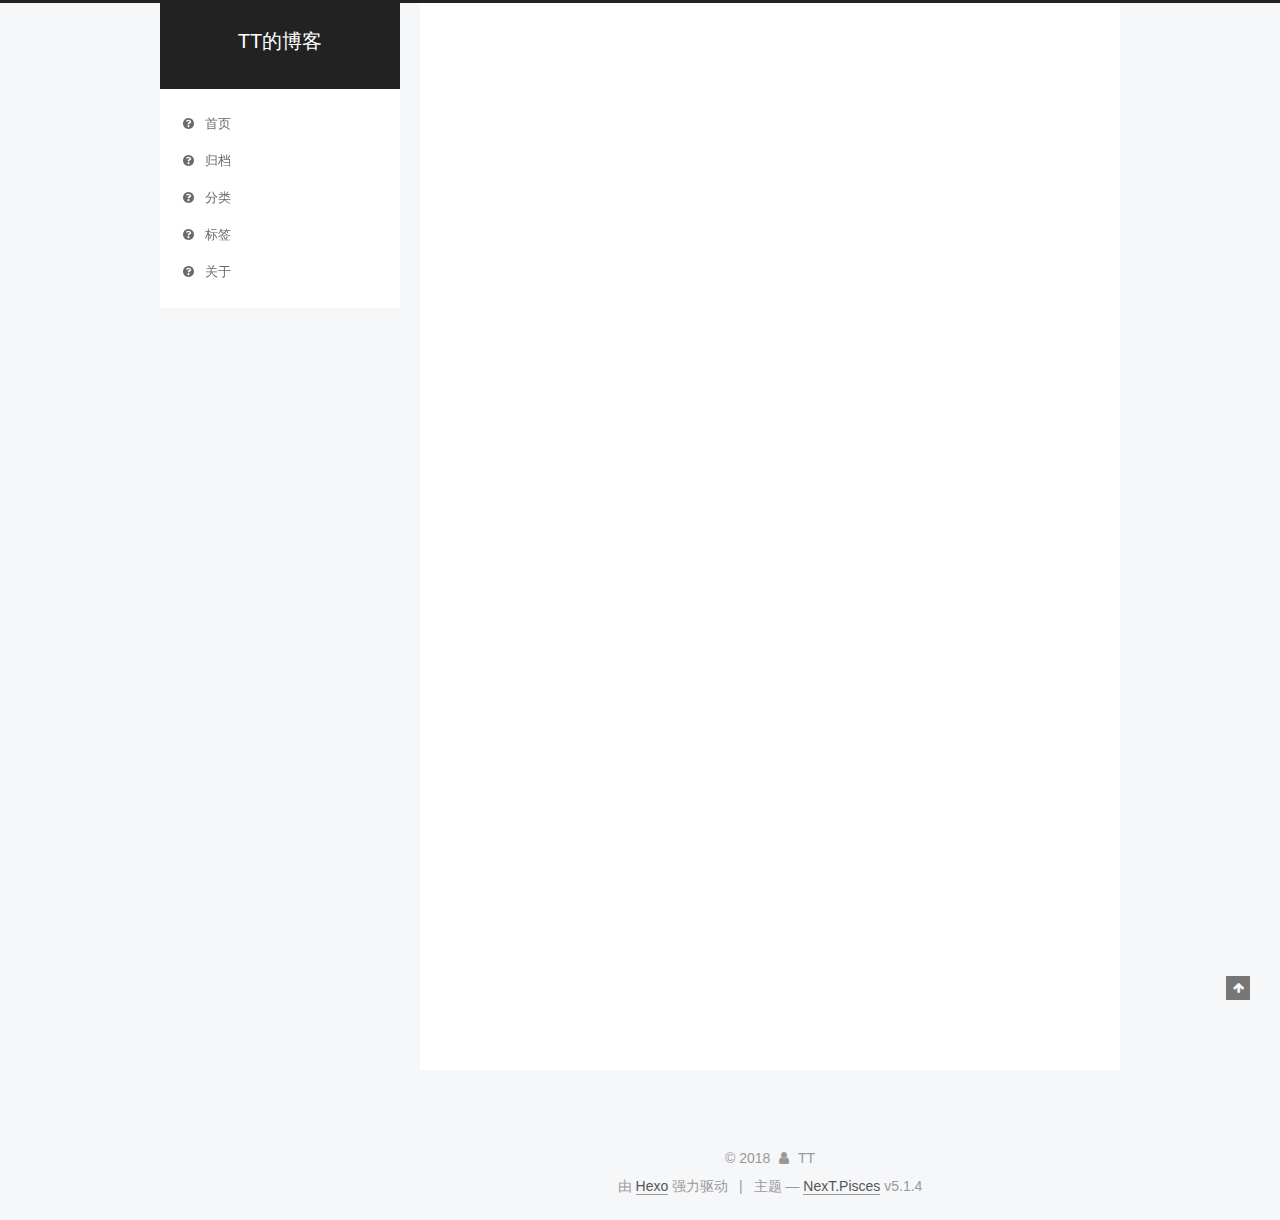
<file: index.html>
<!DOCTYPE html>



  


<html class="theme-next pisces use-motion" lang="zh-Hans">
<head>
  <meta charset="UTF-8"/>
<meta http-equiv="X-UA-Compatible" content="IE=edge" />
<meta name="viewport" content="width=device-width, initial-scale=1, maximum-scale=1"/>
<meta name="theme-color" content="#222">









<meta http-equiv="Cache-Control" content="no-transform" />
<meta http-equiv="Cache-Control" content="no-siteapp" />
















  
  
  <link href="/lib/fancybox/source/jquery.fancybox.css?v=2.1.5" rel="stylesheet" type="text/css" />







<link href="/lib/font-awesome/css/font-awesome.min.css?v=4.6.2" rel="stylesheet" type="text/css" />

<link href="/css/main.css?v=5.1.4" rel="stylesheet" type="text/css" />


  <link rel="apple-touch-icon" sizes="180x180" href="/images/apple-touch-icon-next.png?v=5.1.4">


  <link rel="icon" type="image/png" sizes="32x32" href="/images/favicon-32x32-next.png?v=5.1.4">


  <link rel="icon" type="image/png" sizes="16x16" href="/images/favicon-16x16-next.png?v=5.1.4">


  <link rel="mask-icon" href="/images/logo.svg?v=5.1.4" color="#222">





  <meta name="keywords" content="TT, java, iOS" />










<meta name="description" content="tt&apos; blog">
<meta property="og:type" content="website">
<meta property="og:title" content="TT的博客">
<meta property="og:url" content="http://yoursite.com/index.html">
<meta property="og:site_name" content="TT的博客">
<meta property="og:description" content="tt&apos; blog">
<meta property="og:locale" content="zh-Hans">
<meta name="twitter:card" content="summary">
<meta name="twitter:title" content="TT的博客">
<meta name="twitter:description" content="tt&apos; blog">



<script type="text/javascript" id="hexo.configurations">
  var NexT = window.NexT || {};
  var CONFIG = {
    root: '/',
    scheme: 'Pisces',
    version: '5.1.4',
    sidebar: {"position":"left","display":"post","offset":12,"b2t":false,"scrollpercent":false,"onmobile":false},
    fancybox: true,
    tabs: true,
    motion: {"enable":true,"async":false,"transition":{"post_block":"fadeIn","post_header":"slideDownIn","post_body":"slideDownIn","coll_header":"slideLeftIn","sidebar":"slideUpIn"}},
    duoshuo: {
      userId: '0',
      author: '博主'
    },
    algolia: {
      applicationID: '',
      apiKey: '',
      indexName: '',
      hits: {"per_page":10},
      labels: {"input_placeholder":"Search for Posts","hits_empty":"We didn't find any results for the search: ${query}","hits_stats":"${hits} results found in ${time} ms"}
    }
  };
</script>



  <link rel="canonical" href="http://yoursite.com/"/>





  <title>TT的博客</title>
  








</head>

<body itemscope itemtype="http://schema.org/WebPage" lang="zh-Hans">

  
  
    
  

  <div class="container sidebar-position-left 
  page-home">
    <div class="headband"></div>

    <header id="header" class="header" itemscope itemtype="http://schema.org/WPHeader">
      <div class="header-inner"><div class="site-brand-wrapper">
  <div class="site-meta ">
    

    <div class="custom-logo-site-title">
      <a href="/"  class="brand" rel="start">
        <span class="logo-line-before"><i></i></span>
        <span class="site-title">TT的博客</span>
        <span class="logo-line-after"><i></i></span>
      </a>
    </div>
      
        <p class="site-subtitle"></p>
      
  </div>

  <div class="site-nav-toggle">
    <button>
      <span class="btn-bar"></span>
      <span class="btn-bar"></span>
      <span class="btn-bar"></span>
    </button>
  </div>
</div>

<nav class="site-nav">
  

  
    <ul id="menu" class="menu">
      
        
        <li class="menu-item menu-item-home">
          <a href="/" rel="section">
            
              <i class="menu-item-icon fa fa-fw fa-question-circle"></i> <br />
            
            首页
          </a>
        </li>
      
        
        <li class="menu-item menu-item-archives">
          <a href="/archives" rel="section">
            
              <i class="menu-item-icon fa fa-fw fa-question-circle"></i> <br />
            
            归档
          </a>
        </li>
      
        
        <li class="menu-item menu-item-categories">
          <a href="/categories" rel="section">
            
              <i class="menu-item-icon fa fa-fw fa-question-circle"></i> <br />
            
            分类
          </a>
        </li>
      
        
        <li class="menu-item menu-item-tags">
          <a href="/tags" rel="section">
            
              <i class="menu-item-icon fa fa-fw fa-question-circle"></i> <br />
            
            标签
          </a>
        </li>
      
        
        <li class="menu-item menu-item-about">
          <a href="/about" rel="section">
            
              <i class="menu-item-icon fa fa-fw fa-question-circle"></i> <br />
            
            关于
          </a>
        </li>
      

      
    </ul>
  

  
</nav>



 </div>
    </header>

    <main id="main" class="main">
      <div class="main-inner">
        <div class="content-wrap">
          <div id="content" class="content">
            
  <section id="posts" class="posts-expand">
    
      

  

  
  
  

  <article class="post post-type-normal" itemscope itemtype="http://schema.org/Article">
  
  
  
  <div class="post-block">
    <link itemprop="mainEntityOfPage" href="http://yoursite.com/2018/01/27/hello-world/">

    <span hidden itemprop="author" itemscope itemtype="http://schema.org/Person">
      <meta itemprop="name" content="TT">
      <meta itemprop="description" content="">
      <meta itemprop="image" content="/images/avatar.gif">
    </span>

    <span hidden itemprop="publisher" itemscope itemtype="http://schema.org/Organization">
      <meta itemprop="name" content="TT的博客">
    </span>

    
      <header class="post-header">

        
        
          <h1 class="post-title" itemprop="name headline">
                
                <a class="post-title-link" href="/2018/01/27/hello-world/" itemprop="url">Hello World</a></h1>
        

        <div class="post-meta">
          <span class="post-time">
            
              <span class="post-meta-item-icon">
                <i class="fa fa-calendar-o"></i>
              </span>
              
                <span class="post-meta-item-text">发表于</span>
              
              <time title="创建于" itemprop="dateCreated datePublished" datetime="2018-01-27T14:39:15+08:00">
                2018-01-27
              </time>
            

            

            
          </span>

          

          
            
          

          
          

          

          

          

        </div>
      </header>
    

    
    
    
    <div class="post-body" itemprop="articleBody">

      
      

      
        
          
            <p>Welcome to <a href="https://hexo.io/" target="_blank" rel="noopener">Hexo</a>! This is your very first post. Check <a href="https://hexo.io/docs/" target="_blank" rel="noopener">documentation</a> for more info. If you get any problems when using Hexo, you can find the answer in <a href="https://hexo.io/docs/troubleshooting.html" target="_blank" rel="noopener">troubleshooting</a> or you can ask me on <a href="https://github.com/hexojs/hexo/issues" target="_blank" rel="noopener">GitHub</a>.</p>
<h2 id="Quick-Start"><a href="#Quick-Start" class="headerlink" title="Quick Start"></a>Quick Start</h2><h3 id="Create-a-new-post"><a href="#Create-a-new-post" class="headerlink" title="Create a new post"></a>Create a new post</h3><figure class="highlight bash"><table><tr><td class="gutter"><pre><span class="line">1</span><br></pre></td><td class="code"><pre><span class="line">$ hexo new <span class="string">"My New Post"</span></span><br></pre></td></tr></table></figure>
<p>More info: <a href="https://hexo.io/docs/writing.html" target="_blank" rel="noopener">Writing</a></p>
<h3 id="Run-server"><a href="#Run-server" class="headerlink" title="Run server"></a>Run server</h3><figure class="highlight bash"><table><tr><td class="gutter"><pre><span class="line">1</span><br></pre></td><td class="code"><pre><span class="line">$ hexo server</span><br></pre></td></tr></table></figure>
<p>More info: <a href="https://hexo.io/docs/server.html" target="_blank" rel="noopener">Server</a></p>
<h3 id="Generate-static-files"><a href="#Generate-static-files" class="headerlink" title="Generate static files"></a>Generate static files</h3><figure class="highlight bash"><table><tr><td class="gutter"><pre><span class="line">1</span><br></pre></td><td class="code"><pre><span class="line">$ hexo generate</span><br></pre></td></tr></table></figure>
<p>More info: <a href="https://hexo.io/docs/generating.html" target="_blank" rel="noopener">Generating</a></p>
<h3 id="Deploy-to-remote-sites"><a href="#Deploy-to-remote-sites" class="headerlink" title="Deploy to remote sites"></a>Deploy to remote sites</h3><figure class="highlight bash"><table><tr><td class="gutter"><pre><span class="line">1</span><br></pre></td><td class="code"><pre><span class="line">$ hexo deploy</span><br></pre></td></tr></table></figure>
<p>More info: <a href="https://hexo.io/docs/deployment.html" target="_blank" rel="noopener">Deployment</a></p>

          
        
      
    </div>
    
    
    

    

    

    

    <footer class="post-footer">
      

      

      

      
      
        <div class="post-eof"></div>
      
    </footer>
  </div>
  
  
  
  </article>


    
  </section>

  


          </div>
          


          

        </div>
        
          
  
  <div class="sidebar-toggle">
    <div class="sidebar-toggle-line-wrap">
      <span class="sidebar-toggle-line sidebar-toggle-line-first"></span>
      <span class="sidebar-toggle-line sidebar-toggle-line-middle"></span>
      <span class="sidebar-toggle-line sidebar-toggle-line-last"></span>
    </div>
  </div>

  <aside id="sidebar" class="sidebar">
    
    <div class="sidebar-inner">

      

      

      <section class="site-overview-wrap sidebar-panel sidebar-panel-active">
        <div class="site-overview">
          <div class="site-author motion-element" itemprop="author" itemscope itemtype="http://schema.org/Person">
            
              <p class="site-author-name" itemprop="name">TT</p>
              <p class="site-description motion-element" itemprop="description">tt' blog</p>
          </div>

          <nav class="site-state motion-element">

            
              <div class="site-state-item site-state-posts">
              
                <a href="/archives">
              
                  <span class="site-state-item-count">1</span>
                  <span class="site-state-item-name">日志</span>
                </a>
              </div>
            

            

            

          </nav>

          

          

          
          

          
          

          

        </div>
      </section>

      

      

    </div>
  </aside>


        
      </div>
    </main>

    <footer id="footer" class="footer">
      <div class="footer-inner">
        <div class="copyright">&copy; <span itemprop="copyrightYear">2018</span>
  <span class="with-love">
    <i class="fa fa-user"></i>
  </span>
  <span class="author" itemprop="copyrightHolder">TT</span>

  
</div>


  <div class="powered-by">由 <a class="theme-link" target="_blank" href="https://hexo.io">Hexo</a> 强力驱动</div>



  <span class="post-meta-divider">|</span>



  <div class="theme-info">主题 &mdash; <a class="theme-link" target="_blank" href="https://github.com/iissnan/hexo-theme-next">NexT.Pisces</a> v5.1.4</div>




        







        
      </div>
    </footer>

    
      <div class="back-to-top">
        <i class="fa fa-arrow-up"></i>
        
      </div>
    

    

  </div>

  

<script type="text/javascript">
  if (Object.prototype.toString.call(window.Promise) !== '[object Function]') {
    window.Promise = null;
  }
</script>









  












  
  
    <script type="text/javascript" src="/lib/jquery/index.js?v=2.1.3"></script>
  

  
  
    <script type="text/javascript" src="/lib/fastclick/lib/fastclick.min.js?v=1.0.6"></script>
  

  
  
    <script type="text/javascript" src="/lib/jquery_lazyload/jquery.lazyload.js?v=1.9.7"></script>
  

  
  
    <script type="text/javascript" src="/lib/velocity/velocity.min.js?v=1.2.1"></script>
  

  
  
    <script type="text/javascript" src="/lib/velocity/velocity.ui.min.js?v=1.2.1"></script>
  

  
  
    <script type="text/javascript" src="/lib/fancybox/source/jquery.fancybox.pack.js?v=2.1.5"></script>
  


  


  <script type="text/javascript" src="/js/src/utils.js?v=5.1.4"></script>

  <script type="text/javascript" src="/js/src/motion.js?v=5.1.4"></script>



  
  


  <script type="text/javascript" src="/js/src/affix.js?v=5.1.4"></script>

  <script type="text/javascript" src="/js/src/schemes/pisces.js?v=5.1.4"></script>



  

  


  <script type="text/javascript" src="/js/src/bootstrap.js?v=5.1.4"></script>



  


  




	





  





  












  





  

  

  

  
  

  

  

  

</body>
</html>
</file>
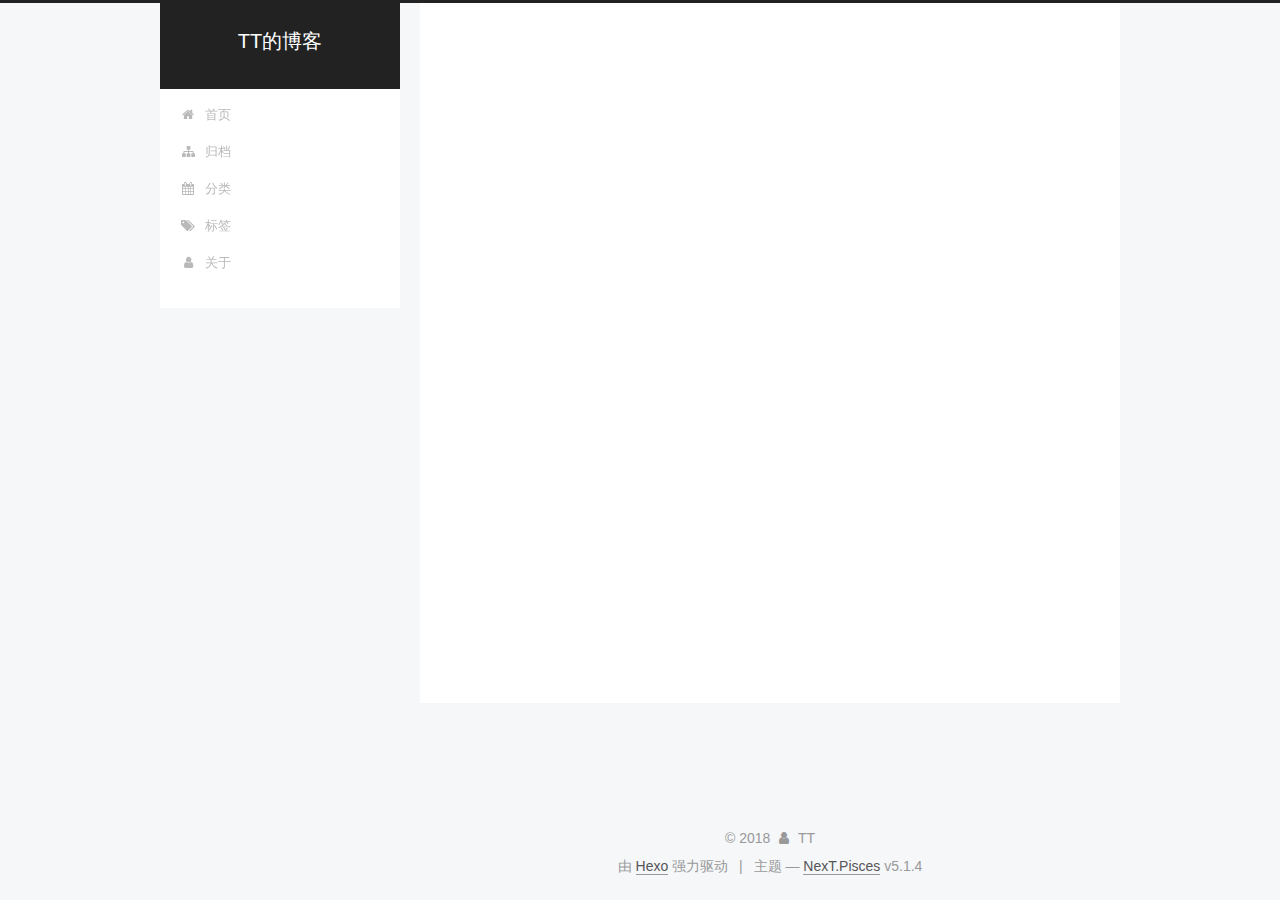
<file: about/index.html>
<!DOCTYPE html>



  


<html class="theme-next pisces use-motion" lang="zh-Hans">
<head>
  <meta charset="UTF-8"/>
<meta http-equiv="X-UA-Compatible" content="IE=edge" />
<meta name="viewport" content="width=device-width, initial-scale=1, maximum-scale=1"/>
<meta name="theme-color" content="#222">









<meta http-equiv="Cache-Control" content="no-transform" />
<meta http-equiv="Cache-Control" content="no-siteapp" />
















  
  
  <link href="/lib/fancybox/source/jquery.fancybox.css?v=2.1.5" rel="stylesheet" type="text/css" />







<link href="/lib/font-awesome/css/font-awesome.min.css?v=4.6.2" rel="stylesheet" type="text/css" />

<link href="/css/main.css?v=5.1.4" rel="stylesheet" type="text/css" />


  <link rel="apple-touch-icon" sizes="180x180" href="/images/apple-touch-icon-next.png?v=5.1.4">


  <link rel="icon" type="image/png" sizes="32x32" href="/images/favicon-32x32-next.png?v=5.1.4">


  <link rel="icon" type="image/png" sizes="16x16" href="/images/favicon-16x16-next.png?v=5.1.4">


  <link rel="mask-icon" href="/images/logo.svg?v=5.1.4" color="#222">





  <meta name="keywords" content="TT, java, iOS" />










<meta name="description" content="tt&apos; blog">
<meta property="og:type" content="website">
<meta property="og:title" content="关于">
<meta property="og:url" content="http://yoursite.com/about/index.html">
<meta property="og:site_name" content="TT的博客">
<meta property="og:description" content="tt&apos; blog">
<meta property="og:locale" content="zh-Hans">
<meta property="og:updated_time" content="2018-01-27T08:16:17.836Z">
<meta name="twitter:card" content="summary">
<meta name="twitter:title" content="关于">
<meta name="twitter:description" content="tt&apos; blog">



<script type="text/javascript" id="hexo.configurations">
  var NexT = window.NexT || {};
  var CONFIG = {
    root: '/',
    scheme: 'Pisces',
    version: '5.1.4',
    sidebar: {"position":"left","display":"post","offset":12,"b2t":false,"scrollpercent":false,"onmobile":false},
    fancybox: true,
    tabs: true,
    motion: {"enable":true,"async":false,"transition":{"post_block":"fadeIn","post_header":"slideDownIn","post_body":"slideDownIn","coll_header":"slideLeftIn","sidebar":"slideUpIn"}},
    duoshuo: {
      userId: '0',
      author: '博主'
    },
    algolia: {
      applicationID: '',
      apiKey: '',
      indexName: '',
      hits: {"per_page":10},
      labels: {"input_placeholder":"Search for Posts","hits_empty":"We didn't find any results for the search: ${query}","hits_stats":"${hits} results found in ${time} ms"}
    }
  };
</script>



  <link rel="canonical" href="http://yoursite.com/about/"/>





  <title>关于 | TT的博客</title>
  








</head>

<body itemscope itemtype="http://schema.org/WebPage" lang="zh-Hans">

  
  
    
  

  <div class="container sidebar-position-left page-post-detail">
    <div class="headband"></div>

    <header id="header" class="header" itemscope itemtype="http://schema.org/WPHeader">
      <div class="header-inner"><div class="site-brand-wrapper">
  <div class="site-meta ">
    

    <div class="custom-logo-site-title">
      <a href="/"  class="brand" rel="start">
        <span class="logo-line-before"><i></i></span>
        <span class="site-title">TT的博客</span>
        <span class="logo-line-after"><i></i></span>
      </a>
    </div>
      
        <p class="site-subtitle"></p>
      
  </div>

  <div class="site-nav-toggle">
    <button>
      <span class="btn-bar"></span>
      <span class="btn-bar"></span>
      <span class="btn-bar"></span>
    </button>
  </div>
</div>

<nav class="site-nav">
  

  
    <ul id="menu" class="menu">
      
        
        <li class="menu-item menu-item-home">
          <a href="/" rel="section">
            
              <i class="menu-item-icon fa fa-fw fa-home"></i> <br />
            
            首页
          </a>
        </li>
      
        
        <li class="menu-item menu-item-archives">
          <a href="/archives" rel="section">
            
              <i class="menu-item-icon fa fa-fw fa-sitemap"></i> <br />
            
            归档
          </a>
        </li>
      
        
        <li class="menu-item menu-item-categories">
          <a href="/categories" rel="section">
            
              <i class="menu-item-icon fa fa-fw fa-calendar"></i> <br />
            
            分类
          </a>
        </li>
      
        
        <li class="menu-item menu-item-tags">
          <a href="/tags" rel="section">
            
              <i class="menu-item-icon fa fa-fw fa-tags"></i> <br />
            
            标签
          </a>
        </li>
      
        
        <li class="menu-item menu-item-about">
          <a href="/about" rel="section">
            
              <i class="menu-item-icon fa fa-fw fa-user"></i> <br />
            
            关于
          </a>
        </li>
      

      
    </ul>
  

  
</nav>



 </div>
    </header>

    <main id="main" class="main">
      <div class="main-inner">
        <div class="content-wrap">
          <div id="content" class="content">
            

  <div id="posts" class="posts-expand">
    
    
    
    <div class="post-block page">
      <header class="post-header">

	<h1 class="post-title" itemprop="name headline">关于</h1>



</header>

      
      
      
      <div class="post-body">
        
        
          
        
      </div>
      
      
      
    </div>
    
    
    
  </div>


          </div>
          


          

        </div>
        
          
  
  <div class="sidebar-toggle">
    <div class="sidebar-toggle-line-wrap">
      <span class="sidebar-toggle-line sidebar-toggle-line-first"></span>
      <span class="sidebar-toggle-line sidebar-toggle-line-middle"></span>
      <span class="sidebar-toggle-line sidebar-toggle-line-last"></span>
    </div>
  </div>

  <aside id="sidebar" class="sidebar">
    
    <div class="sidebar-inner">

      

      

      <section class="site-overview-wrap sidebar-panel sidebar-panel-active">
        <div class="site-overview">
          <div class="site-author motion-element" itemprop="author" itemscope itemtype="http://schema.org/Person">
            
              <p class="site-author-name" itemprop="name">TT</p>
              <p class="site-description motion-element" itemprop="description">tt' blog</p>
          </div>

          <nav class="site-state motion-element">

            
              <div class="site-state-item site-state-posts">
              
                <a href="/archives">
              
                  <span class="site-state-item-count">1</span>
                  <span class="site-state-item-name">日志</span>
                </a>
              </div>
            

            

            

          </nav>

          

          

          
          

          
          

          

        </div>
      </section>

      

      

    </div>
  </aside>


        
      </div>
    </main>

    <footer id="footer" class="footer">
      <div class="footer-inner">
        <div class="copyright">&copy; <span itemprop="copyrightYear">2018</span>
  <span class="with-love">
    <i class="fa fa-user"></i>
  </span>
  <span class="author" itemprop="copyrightHolder">TT</span>

  
</div>


  <div class="powered-by">由 <a class="theme-link" target="_blank" href="https://hexo.io">Hexo</a> 强力驱动</div>



  <span class="post-meta-divider">|</span>



  <div class="theme-info">主题 &mdash; <a class="theme-link" target="_blank" href="https://github.com/iissnan/hexo-theme-next">NexT.Pisces</a> v5.1.4</div>




        







        
      </div>
    </footer>

    
      <div class="back-to-top">
        <i class="fa fa-arrow-up"></i>
        
      </div>
    

    

  </div>

  

<script type="text/javascript">
  if (Object.prototype.toString.call(window.Promise) !== '[object Function]') {
    window.Promise = null;
  }
</script>









  












  
  
    <script type="text/javascript" src="/lib/jquery/index.js?v=2.1.3"></script>
  

  
  
    <script type="text/javascript" src="/lib/fastclick/lib/fastclick.min.js?v=1.0.6"></script>
  

  
  
    <script type="text/javascript" src="/lib/jquery_lazyload/jquery.lazyload.js?v=1.9.7"></script>
  

  
  
    <script type="text/javascript" src="/lib/velocity/velocity.min.js?v=1.2.1"></script>
  

  
  
    <script type="text/javascript" src="/lib/velocity/velocity.ui.min.js?v=1.2.1"></script>
  

  
  
    <script type="text/javascript" src="/lib/fancybox/source/jquery.fancybox.pack.js?v=2.1.5"></script>
  


  


  <script type="text/javascript" src="/js/src/utils.js?v=5.1.4"></script>

  <script type="text/javascript" src="/js/src/motion.js?v=5.1.4"></script>



  
  


  <script type="text/javascript" src="/js/src/affix.js?v=5.1.4"></script>

  <script type="text/javascript" src="/js/src/schemes/pisces.js?v=5.1.4"></script>



  
  <script type="text/javascript" src="/js/src/scrollspy.js?v=5.1.4"></script>
<script type="text/javascript" src="/js/src/post-details.js?v=5.1.4"></script>



  


  <script type="text/javascript" src="/js/src/bootstrap.js?v=5.1.4"></script>



  


  




	





  





  












  





  

  

  

  
  

  

  

  

</body>
</html>
</file>
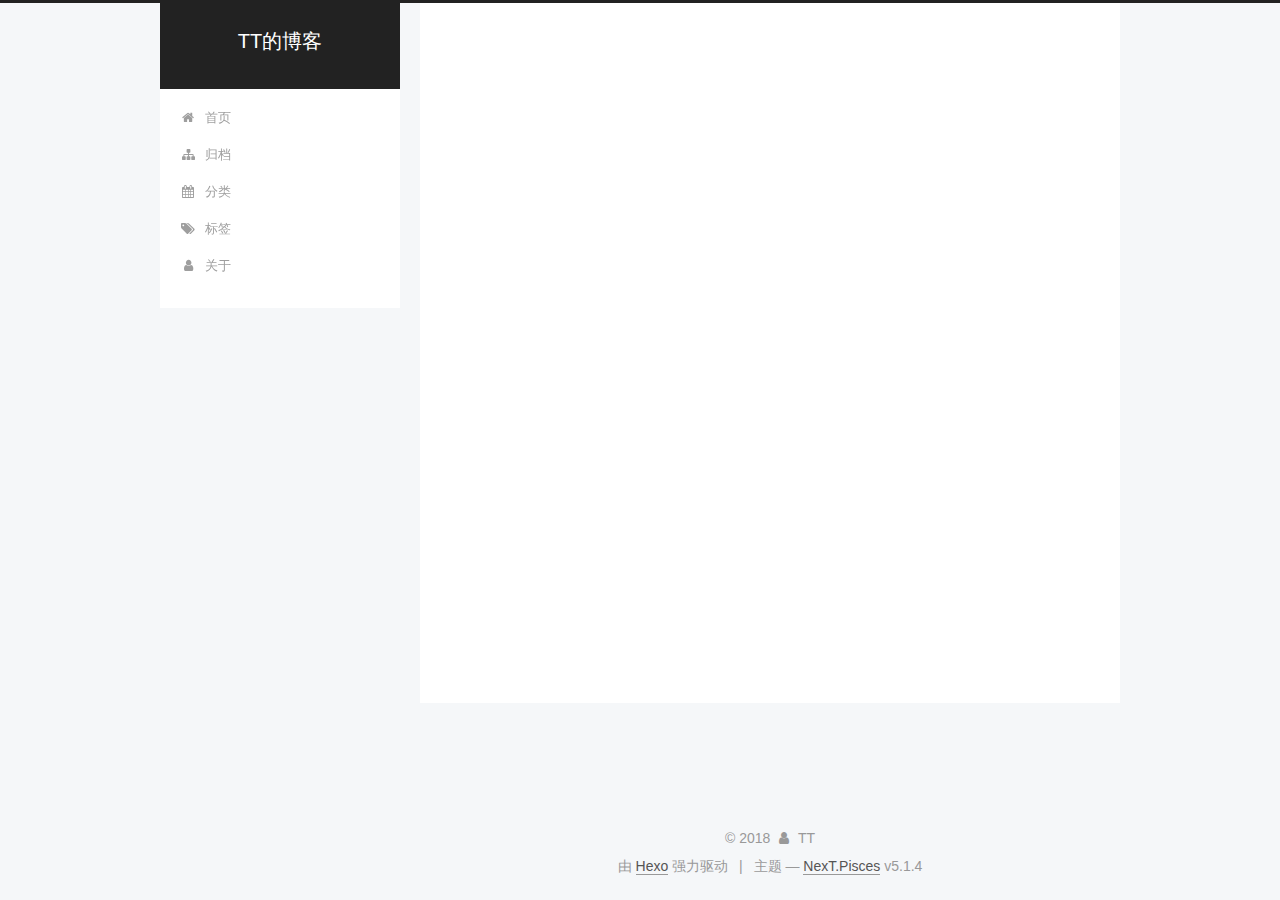
<file: archives/index.html>
<!DOCTYPE html>



  


<html class="theme-next pisces use-motion" lang="zh-Hans">
<head>
  <meta charset="UTF-8"/>
<meta http-equiv="X-UA-Compatible" content="IE=edge" />
<meta name="viewport" content="width=device-width, initial-scale=1, maximum-scale=1"/>
<meta name="theme-color" content="#222">









<meta http-equiv="Cache-Control" content="no-transform" />
<meta http-equiv="Cache-Control" content="no-siteapp" />
















  
  
  <link href="/lib/fancybox/source/jquery.fancybox.css?v=2.1.5" rel="stylesheet" type="text/css" />







<link href="/lib/font-awesome/css/font-awesome.min.css?v=4.6.2" rel="stylesheet" type="text/css" />

<link href="/css/main.css?v=5.1.4" rel="stylesheet" type="text/css" />


  <link rel="apple-touch-icon" sizes="180x180" href="/images/apple-touch-icon-next.png?v=5.1.4">


  <link rel="icon" type="image/png" sizes="32x32" href="/images/favicon-32x32-next.png?v=5.1.4">


  <link rel="icon" type="image/png" sizes="16x16" href="/images/favicon-16x16-next.png?v=5.1.4">


  <link rel="mask-icon" href="/images/logo.svg?v=5.1.4" color="#222">





  <meta name="keywords" content="TT, java, iOS" />










<meta name="description" content="tt&apos; blog">
<meta property="og:type" content="website">
<meta property="og:title" content="TT的博客">
<meta property="og:url" content="http://yoursite.com/archives/index.html">
<meta property="og:site_name" content="TT的博客">
<meta property="og:description" content="tt&apos; blog">
<meta property="og:locale" content="zh-Hans">
<meta name="twitter:card" content="summary">
<meta name="twitter:title" content="TT的博客">
<meta name="twitter:description" content="tt&apos; blog">



<script type="text/javascript" id="hexo.configurations">
  var NexT = window.NexT || {};
  var CONFIG = {
    root: '/',
    scheme: 'Pisces',
    version: '5.1.4',
    sidebar: {"position":"left","display":"post","offset":12,"b2t":false,"scrollpercent":false,"onmobile":false},
    fancybox: true,
    tabs: true,
    motion: {"enable":true,"async":false,"transition":{"post_block":"fadeIn","post_header":"slideDownIn","post_body":"slideDownIn","coll_header":"slideLeftIn","sidebar":"slideUpIn"}},
    duoshuo: {
      userId: '0',
      author: '博主'
    },
    algolia: {
      applicationID: '',
      apiKey: '',
      indexName: '',
      hits: {"per_page":10},
      labels: {"input_placeholder":"Search for Posts","hits_empty":"We didn't find any results for the search: ${query}","hits_stats":"${hits} results found in ${time} ms"}
    }
  };
</script>



  <link rel="canonical" href="http://yoursite.com/archives/"/>





  <title>归档 | TT的博客</title>
  








</head>

<body itemscope itemtype="http://schema.org/WebPage" lang="zh-Hans">

  
  
    
  

  <div class="container sidebar-position-left page-archive">
    <div class="headband"></div>

    <header id="header" class="header" itemscope itemtype="http://schema.org/WPHeader">
      <div class="header-inner"><div class="site-brand-wrapper">
  <div class="site-meta ">
    

    <div class="custom-logo-site-title">
      <a href="/"  class="brand" rel="start">
        <span class="logo-line-before"><i></i></span>
        <span class="site-title">TT的博客</span>
        <span class="logo-line-after"><i></i></span>
      </a>
    </div>
      
        <p class="site-subtitle"></p>
      
  </div>

  <div class="site-nav-toggle">
    <button>
      <span class="btn-bar"></span>
      <span class="btn-bar"></span>
      <span class="btn-bar"></span>
    </button>
  </div>
</div>

<nav class="site-nav">
  

  
    <ul id="menu" class="menu">
      
        
        <li class="menu-item menu-item-home">
          <a href="/" rel="section">
            
              <i class="menu-item-icon fa fa-fw fa-home"></i> <br />
            
            首页
          </a>
        </li>
      
        
        <li class="menu-item menu-item-archives">
          <a href="/archives" rel="section">
            
              <i class="menu-item-icon fa fa-fw fa-sitemap"></i> <br />
            
            归档
          </a>
        </li>
      
        
        <li class="menu-item menu-item-categories">
          <a href="/categories" rel="section">
            
              <i class="menu-item-icon fa fa-fw fa-calendar"></i> <br />
            
            分类
          </a>
        </li>
      
        
        <li class="menu-item menu-item-tags">
          <a href="/tags" rel="section">
            
              <i class="menu-item-icon fa fa-fw fa-tags"></i> <br />
            
            标签
          </a>
        </li>
      
        
        <li class="menu-item menu-item-about">
          <a href="/about" rel="section">
            
              <i class="menu-item-icon fa fa-fw fa-user"></i> <br />
            
            关于
          </a>
        </li>
      

      
    </ul>
  

  
</nav>



 </div>
    </header>

    <main id="main" class="main">
      <div class="main-inner">
        <div class="content-wrap">
          <div id="content" class="content">
            

  
  
  
  <div class="post-block archive">
    <div id="posts" class="posts-collapse">
      <span class="archive-move-on"></span>

      <span class="archive-page-counter">
        
        
        
          
        
        嗯..! 目前共计 1 篇日志。 继续努力。
      </span>

      

        
        
        

        
          
          <div class="collection-title">
            <h1 class="archive-year" id="archive-year-2018">2018</h1>
          </div>
        
        

        

  <article class="post post-type-normal" itemscope itemtype="http://schema.org/Article">
    <header class="post-header">

      <h2 class="post-title">
        
            <a class="post-title-link" href="/2018/01/27/hello-world/" itemprop="url">
              
                <span itemprop="name">Hello World</span>
              
            </a>
        
      </h2>

      <div class="post-meta">
        <time class="post-time" itemprop="dateCreated"
              datetime="2018-01-27T14:39:15+08:00"
              content="2018-01-27" >
          01-27
        </time>
      </div>

    </header>
  </article>



      

    </div>
  </div>
  
  
  

  



          </div>
          


          

        </div>
        
          
  
  <div class="sidebar-toggle">
    <div class="sidebar-toggle-line-wrap">
      <span class="sidebar-toggle-line sidebar-toggle-line-first"></span>
      <span class="sidebar-toggle-line sidebar-toggle-line-middle"></span>
      <span class="sidebar-toggle-line sidebar-toggle-line-last"></span>
    </div>
  </div>

  <aside id="sidebar" class="sidebar">
    
    <div class="sidebar-inner">

      

      

      <section class="site-overview-wrap sidebar-panel sidebar-panel-active">
        <div class="site-overview">
          <div class="site-author motion-element" itemprop="author" itemscope itemtype="http://schema.org/Person">
            
              <p class="site-author-name" itemprop="name">TT</p>
              <p class="site-description motion-element" itemprop="description">tt' blog</p>
          </div>

          <nav class="site-state motion-element">

            
              <div class="site-state-item site-state-posts">
              
                <a href="/archives">
              
                  <span class="site-state-item-count">1</span>
                  <span class="site-state-item-name">日志</span>
                </a>
              </div>
            

            

            

          </nav>

          

          

          
          

          
          

          

        </div>
      </section>

      

      

    </div>
  </aside>


        
      </div>
    </main>

    <footer id="footer" class="footer">
      <div class="footer-inner">
        <div class="copyright">&copy; <span itemprop="copyrightYear">2018</span>
  <span class="with-love">
    <i class="fa fa-user"></i>
  </span>
  <span class="author" itemprop="copyrightHolder">TT</span>

  
</div>


  <div class="powered-by">由 <a class="theme-link" target="_blank" href="https://hexo.io">Hexo</a> 强力驱动</div>



  <span class="post-meta-divider">|</span>



  <div class="theme-info">主题 &mdash; <a class="theme-link" target="_blank" href="https://github.com/iissnan/hexo-theme-next">NexT.Pisces</a> v5.1.4</div>




        







        
      </div>
    </footer>

    
      <div class="back-to-top">
        <i class="fa fa-arrow-up"></i>
        
      </div>
    

    

  </div>

  

<script type="text/javascript">
  if (Object.prototype.toString.call(window.Promise) !== '[object Function]') {
    window.Promise = null;
  }
</script>









  












  
  
    <script type="text/javascript" src="/lib/jquery/index.js?v=2.1.3"></script>
  

  
  
    <script type="text/javascript" src="/lib/fastclick/lib/fastclick.min.js?v=1.0.6"></script>
  

  
  
    <script type="text/javascript" src="/lib/jquery_lazyload/jquery.lazyload.js?v=1.9.7"></script>
  

  
  
    <script type="text/javascript" src="/lib/velocity/velocity.min.js?v=1.2.1"></script>
  

  
  
    <script type="text/javascript" src="/lib/velocity/velocity.ui.min.js?v=1.2.1"></script>
  

  
  
    <script type="text/javascript" src="/lib/fancybox/source/jquery.fancybox.pack.js?v=2.1.5"></script>
  


  


  <script type="text/javascript" src="/js/src/utils.js?v=5.1.4"></script>

  <script type="text/javascript" src="/js/src/motion.js?v=5.1.4"></script>



  
  


  <script type="text/javascript" src="/js/src/affix.js?v=5.1.4"></script>

  <script type="text/javascript" src="/js/src/schemes/pisces.js?v=5.1.4"></script>



  

  


  <script type="text/javascript" src="/js/src/bootstrap.js?v=5.1.4"></script>



  


  




	





  





  












  





  

  

  

  
  

  

  

  

</body>
</html>
</file>
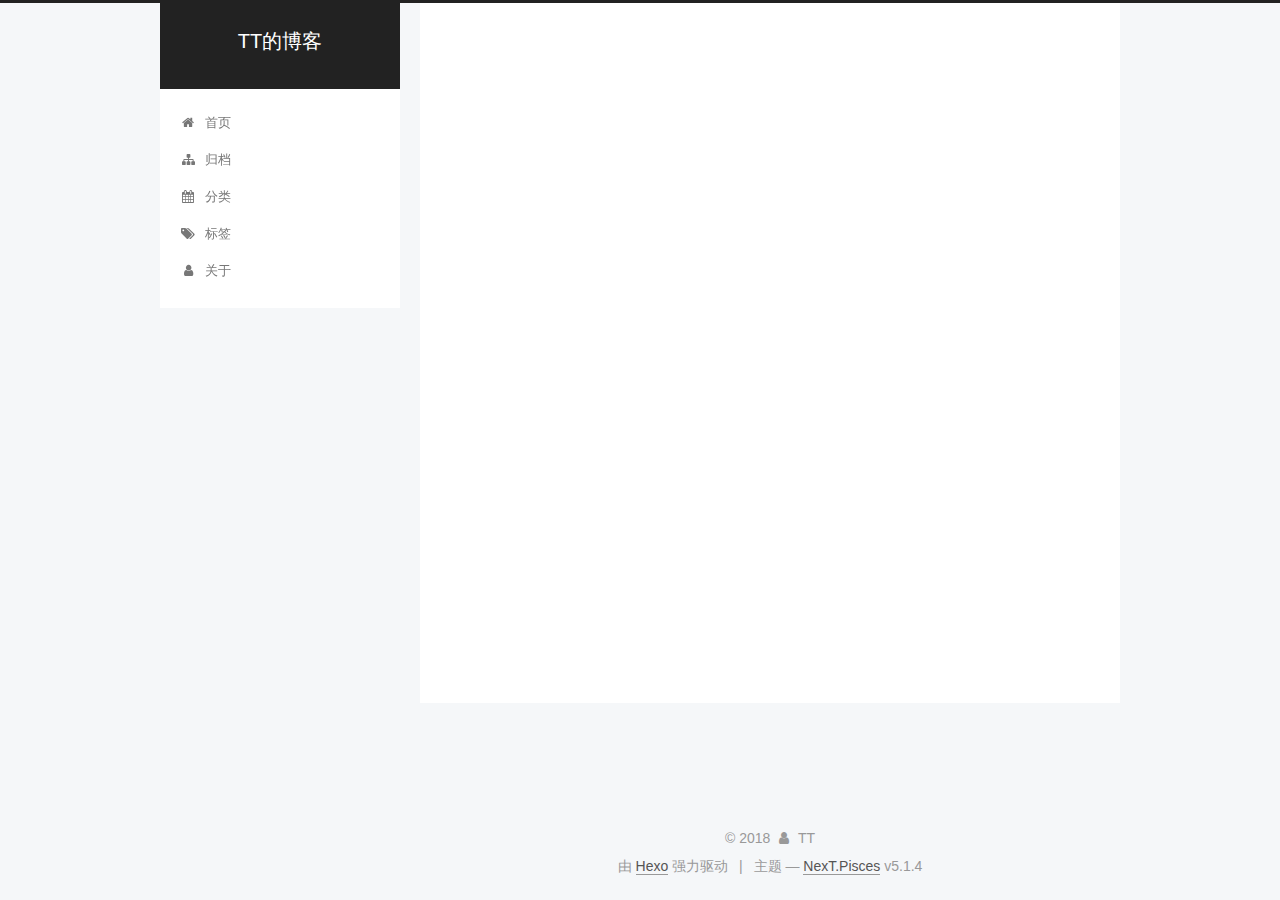
<file: categories/index.html>
<!DOCTYPE html>



  


<html class="theme-next pisces use-motion" lang="zh-Hans">
<head>
  <meta charset="UTF-8"/>
<meta http-equiv="X-UA-Compatible" content="IE=edge" />
<meta name="viewport" content="width=device-width, initial-scale=1, maximum-scale=1"/>
<meta name="theme-color" content="#222">









<meta http-equiv="Cache-Control" content="no-transform" />
<meta http-equiv="Cache-Control" content="no-siteapp" />
















  
  
  <link href="/lib/fancybox/source/jquery.fancybox.css?v=2.1.5" rel="stylesheet" type="text/css" />







<link href="/lib/font-awesome/css/font-awesome.min.css?v=4.6.2" rel="stylesheet" type="text/css" />

<link href="/css/main.css?v=5.1.4" rel="stylesheet" type="text/css" />


  <link rel="apple-touch-icon" sizes="180x180" href="/images/apple-touch-icon-next.png?v=5.1.4">


  <link rel="icon" type="image/png" sizes="32x32" href="/images/favicon-32x32-next.png?v=5.1.4">


  <link rel="icon" type="image/png" sizes="16x16" href="/images/favicon-16x16-next.png?v=5.1.4">


  <link rel="mask-icon" href="/images/logo.svg?v=5.1.4" color="#222">





  <meta name="keywords" content="TT, java, iOS" />










<meta name="description" content="tt&apos; blog">
<meta property="og:type" content="website">
<meta property="og:title" content="分类">
<meta property="og:url" content="http://yoursite.com/categories/index.html">
<meta property="og:site_name" content="TT的博客">
<meta property="og:description" content="tt&apos; blog">
<meta property="og:locale" content="zh-Hans">
<meta property="og:updated_time" content="2018-01-27T08:13:21.288Z">
<meta name="twitter:card" content="summary">
<meta name="twitter:title" content="分类">
<meta name="twitter:description" content="tt&apos; blog">



<script type="text/javascript" id="hexo.configurations">
  var NexT = window.NexT || {};
  var CONFIG = {
    root: '/',
    scheme: 'Pisces',
    version: '5.1.4',
    sidebar: {"position":"left","display":"post","offset":12,"b2t":false,"scrollpercent":false,"onmobile":false},
    fancybox: true,
    tabs: true,
    motion: {"enable":true,"async":false,"transition":{"post_block":"fadeIn","post_header":"slideDownIn","post_body":"slideDownIn","coll_header":"slideLeftIn","sidebar":"slideUpIn"}},
    duoshuo: {
      userId: '0',
      author: '博主'
    },
    algolia: {
      applicationID: '',
      apiKey: '',
      indexName: '',
      hits: {"per_page":10},
      labels: {"input_placeholder":"Search for Posts","hits_empty":"We didn't find any results for the search: ${query}","hits_stats":"${hits} results found in ${time} ms"}
    }
  };
</script>



  <link rel="canonical" href="http://yoursite.com/categories/"/>





  <title>分类 | TT的博客</title>
  








</head>

<body itemscope itemtype="http://schema.org/WebPage" lang="zh-Hans">

  
  
    
  

  <div class="container sidebar-position-left page-post-detail">
    <div class="headband"></div>

    <header id="header" class="header" itemscope itemtype="http://schema.org/WPHeader">
      <div class="header-inner"><div class="site-brand-wrapper">
  <div class="site-meta ">
    

    <div class="custom-logo-site-title">
      <a href="/"  class="brand" rel="start">
        <span class="logo-line-before"><i></i></span>
        <span class="site-title">TT的博客</span>
        <span class="logo-line-after"><i></i></span>
      </a>
    </div>
      
        <p class="site-subtitle"></p>
      
  </div>

  <div class="site-nav-toggle">
    <button>
      <span class="btn-bar"></span>
      <span class="btn-bar"></span>
      <span class="btn-bar"></span>
    </button>
  </div>
</div>

<nav class="site-nav">
  

  
    <ul id="menu" class="menu">
      
        
        <li class="menu-item menu-item-home">
          <a href="/" rel="section">
            
              <i class="menu-item-icon fa fa-fw fa-home"></i> <br />
            
            首页
          </a>
        </li>
      
        
        <li class="menu-item menu-item-archives">
          <a href="/archives" rel="section">
            
              <i class="menu-item-icon fa fa-fw fa-sitemap"></i> <br />
            
            归档
          </a>
        </li>
      
        
        <li class="menu-item menu-item-categories">
          <a href="/categories" rel="section">
            
              <i class="menu-item-icon fa fa-fw fa-calendar"></i> <br />
            
            分类
          </a>
        </li>
      
        
        <li class="menu-item menu-item-tags">
          <a href="/tags" rel="section">
            
              <i class="menu-item-icon fa fa-fw fa-tags"></i> <br />
            
            标签
          </a>
        </li>
      
        
        <li class="menu-item menu-item-about">
          <a href="/about" rel="section">
            
              <i class="menu-item-icon fa fa-fw fa-user"></i> <br />
            
            关于
          </a>
        </li>
      

      
    </ul>
  

  
</nav>



 </div>
    </header>

    <main id="main" class="main">
      <div class="main-inner">
        <div class="content-wrap">
          <div id="content" class="content">
            

  <div id="posts" class="posts-expand">
    
    
    
    <div class="post-block page">
      <header class="post-header">

	<h1 class="post-title" itemprop="name headline">分类</h1>



</header>

      
      
      
      <div class="post-body">
        
        
          <div class="category-all-page">
            <div class="category-all-title">
                暂无分类
            </div>
            <div class="category-all">
              
            </div>
          </div>
        
      </div>
      
      
      
    </div>
    
    
    
  </div>


          </div>
          


          

        </div>
        
          
  
  <div class="sidebar-toggle">
    <div class="sidebar-toggle-line-wrap">
      <span class="sidebar-toggle-line sidebar-toggle-line-first"></span>
      <span class="sidebar-toggle-line sidebar-toggle-line-middle"></span>
      <span class="sidebar-toggle-line sidebar-toggle-line-last"></span>
    </div>
  </div>

  <aside id="sidebar" class="sidebar">
    
    <div class="sidebar-inner">

      

      

      <section class="site-overview-wrap sidebar-panel sidebar-panel-active">
        <div class="site-overview">
          <div class="site-author motion-element" itemprop="author" itemscope itemtype="http://schema.org/Person">
            
              <p class="site-author-name" itemprop="name">TT</p>
              <p class="site-description motion-element" itemprop="description">tt' blog</p>
          </div>

          <nav class="site-state motion-element">

            
              <div class="site-state-item site-state-posts">
              
                <a href="/archives">
              
                  <span class="site-state-item-count">1</span>
                  <span class="site-state-item-name">日志</span>
                </a>
              </div>
            

            

            

          </nav>

          

          

          
          

          
          

          

        </div>
      </section>

      

      

    </div>
  </aside>


        
      </div>
    </main>

    <footer id="footer" class="footer">
      <div class="footer-inner">
        <div class="copyright">&copy; <span itemprop="copyrightYear">2018</span>
  <span class="with-love">
    <i class="fa fa-user"></i>
  </span>
  <span class="author" itemprop="copyrightHolder">TT</span>

  
</div>


  <div class="powered-by">由 <a class="theme-link" target="_blank" href="https://hexo.io">Hexo</a> 强力驱动</div>



  <span class="post-meta-divider">|</span>



  <div class="theme-info">主题 &mdash; <a class="theme-link" target="_blank" href="https://github.com/iissnan/hexo-theme-next">NexT.Pisces</a> v5.1.4</div>




        







        
      </div>
    </footer>

    
      <div class="back-to-top">
        <i class="fa fa-arrow-up"></i>
        
      </div>
    

    

  </div>

  

<script type="text/javascript">
  if (Object.prototype.toString.call(window.Promise) !== '[object Function]') {
    window.Promise = null;
  }
</script>









  












  
  
    <script type="text/javascript" src="/lib/jquery/index.js?v=2.1.3"></script>
  

  
  
    <script type="text/javascript" src="/lib/fastclick/lib/fastclick.min.js?v=1.0.6"></script>
  

  
  
    <script type="text/javascript" src="/lib/jquery_lazyload/jquery.lazyload.js?v=1.9.7"></script>
  

  
  
    <script type="text/javascript" src="/lib/velocity/velocity.min.js?v=1.2.1"></script>
  

  
  
    <script type="text/javascript" src="/lib/velocity/velocity.ui.min.js?v=1.2.1"></script>
  

  
  
    <script type="text/javascript" src="/lib/fancybox/source/jquery.fancybox.pack.js?v=2.1.5"></script>
  


  


  <script type="text/javascript" src="/js/src/utils.js?v=5.1.4"></script>

  <script type="text/javascript" src="/js/src/motion.js?v=5.1.4"></script>



  
  


  <script type="text/javascript" src="/js/src/affix.js?v=5.1.4"></script>

  <script type="text/javascript" src="/js/src/schemes/pisces.js?v=5.1.4"></script>



  
  <script type="text/javascript" src="/js/src/scrollspy.js?v=5.1.4"></script>
<script type="text/javascript" src="/js/src/post-details.js?v=5.1.4"></script>



  


  <script type="text/javascript" src="/js/src/bootstrap.js?v=5.1.4"></script>



  


  




	





  





  












  





  

  

  

  
  

  

  

  

</body>
</html>
</file>
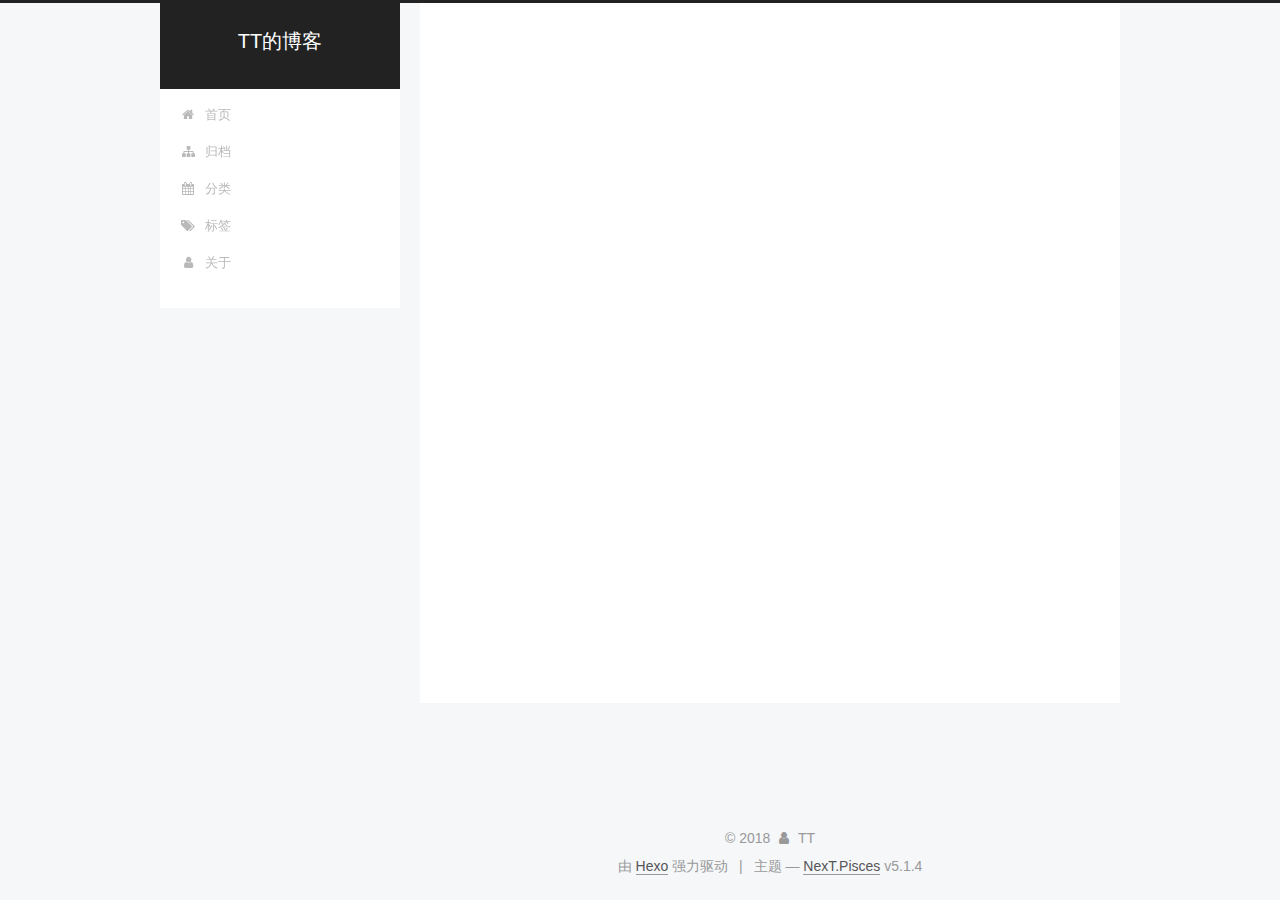
<file: tags/index.html>
<!DOCTYPE html>



  


<html class="theme-next pisces use-motion" lang="zh-Hans">
<head>
  <meta charset="UTF-8"/>
<meta http-equiv="X-UA-Compatible" content="IE=edge" />
<meta name="viewport" content="width=device-width, initial-scale=1, maximum-scale=1"/>
<meta name="theme-color" content="#222">









<meta http-equiv="Cache-Control" content="no-transform" />
<meta http-equiv="Cache-Control" content="no-siteapp" />
















  
  
  <link href="/lib/fancybox/source/jquery.fancybox.css?v=2.1.5" rel="stylesheet" type="text/css" />







<link href="/lib/font-awesome/css/font-awesome.min.css?v=4.6.2" rel="stylesheet" type="text/css" />

<link href="/css/main.css?v=5.1.4" rel="stylesheet" type="text/css" />


  <link rel="apple-touch-icon" sizes="180x180" href="/images/apple-touch-icon-next.png?v=5.1.4">


  <link rel="icon" type="image/png" sizes="32x32" href="/images/favicon-32x32-next.png?v=5.1.4">


  <link rel="icon" type="image/png" sizes="16x16" href="/images/favicon-16x16-next.png?v=5.1.4">


  <link rel="mask-icon" href="/images/logo.svg?v=5.1.4" color="#222">





  <meta name="keywords" content="TT, java, iOS" />










<meta name="description" content="tt&apos; blog">
<meta property="og:type" content="website">
<meta property="og:title" content="标签">
<meta property="og:url" content="http://yoursite.com/tags/index.html">
<meta property="og:site_name" content="TT的博客">
<meta property="og:description" content="tt&apos; blog">
<meta property="og:locale" content="zh-Hans">
<meta property="og:updated_time" content="2018-01-27T08:15:04.225Z">
<meta name="twitter:card" content="summary">
<meta name="twitter:title" content="标签">
<meta name="twitter:description" content="tt&apos; blog">



<script type="text/javascript" id="hexo.configurations">
  var NexT = window.NexT || {};
  var CONFIG = {
    root: '/',
    scheme: 'Pisces',
    version: '5.1.4',
    sidebar: {"position":"left","display":"post","offset":12,"b2t":false,"scrollpercent":false,"onmobile":false},
    fancybox: true,
    tabs: true,
    motion: {"enable":true,"async":false,"transition":{"post_block":"fadeIn","post_header":"slideDownIn","post_body":"slideDownIn","coll_header":"slideLeftIn","sidebar":"slideUpIn"}},
    duoshuo: {
      userId: '0',
      author: '博主'
    },
    algolia: {
      applicationID: '',
      apiKey: '',
      indexName: '',
      hits: {"per_page":10},
      labels: {"input_placeholder":"Search for Posts","hits_empty":"We didn't find any results for the search: ${query}","hits_stats":"${hits} results found in ${time} ms"}
    }
  };
</script>



  <link rel="canonical" href="http://yoursite.com/tags/"/>





  <title>标签 | TT的博客</title>
  








</head>

<body itemscope itemtype="http://schema.org/WebPage" lang="zh-Hans">

  
  
    
  

  <div class="container sidebar-position-left page-post-detail">
    <div class="headband"></div>

    <header id="header" class="header" itemscope itemtype="http://schema.org/WPHeader">
      <div class="header-inner"><div class="site-brand-wrapper">
  <div class="site-meta ">
    

    <div class="custom-logo-site-title">
      <a href="/"  class="brand" rel="start">
        <span class="logo-line-before"><i></i></span>
        <span class="site-title">TT的博客</span>
        <span class="logo-line-after"><i></i></span>
      </a>
    </div>
      
        <p class="site-subtitle"></p>
      
  </div>

  <div class="site-nav-toggle">
    <button>
      <span class="btn-bar"></span>
      <span class="btn-bar"></span>
      <span class="btn-bar"></span>
    </button>
  </div>
</div>

<nav class="site-nav">
  

  
    <ul id="menu" class="menu">
      
        
        <li class="menu-item menu-item-home">
          <a href="/" rel="section">
            
              <i class="menu-item-icon fa fa-fw fa-home"></i> <br />
            
            首页
          </a>
        </li>
      
        
        <li class="menu-item menu-item-archives">
          <a href="/archives" rel="section">
            
              <i class="menu-item-icon fa fa-fw fa-sitemap"></i> <br />
            
            归档
          </a>
        </li>
      
        
        <li class="menu-item menu-item-categories">
          <a href="/categories" rel="section">
            
              <i class="menu-item-icon fa fa-fw fa-calendar"></i> <br />
            
            分类
          </a>
        </li>
      
        
        <li class="menu-item menu-item-tags">
          <a href="/tags" rel="section">
            
              <i class="menu-item-icon fa fa-fw fa-tags"></i> <br />
            
            标签
          </a>
        </li>
      
        
        <li class="menu-item menu-item-about">
          <a href="/about" rel="section">
            
              <i class="menu-item-icon fa fa-fw fa-user"></i> <br />
            
            关于
          </a>
        </li>
      

      
    </ul>
  

  
</nav>



 </div>
    </header>

    <main id="main" class="main">
      <div class="main-inner">
        <div class="content-wrap">
          <div id="content" class="content">
            

  <div id="posts" class="posts-expand">
    
    
    
    <div class="post-block page">
      <header class="post-header">

	<h1 class="post-title" itemprop="name headline">标签</h1>



</header>

      
      
      
      <div class="post-body">
        
        
          <div class="tag-cloud">
            <div class="tag-cloud-title">
                暂无标签
            </div>
            <div class="tag-cloud-tags">
              
            </div>
          </div>
        
      </div>
      
      
      
    </div>
    
    
    
  </div>


          </div>
          


          

        </div>
        
          
  
  <div class="sidebar-toggle">
    <div class="sidebar-toggle-line-wrap">
      <span class="sidebar-toggle-line sidebar-toggle-line-first"></span>
      <span class="sidebar-toggle-line sidebar-toggle-line-middle"></span>
      <span class="sidebar-toggle-line sidebar-toggle-line-last"></span>
    </div>
  </div>

  <aside id="sidebar" class="sidebar">
    
    <div class="sidebar-inner">

      

      

      <section class="site-overview-wrap sidebar-panel sidebar-panel-active">
        <div class="site-overview">
          <div class="site-author motion-element" itemprop="author" itemscope itemtype="http://schema.org/Person">
            
              <p class="site-author-name" itemprop="name">TT</p>
              <p class="site-description motion-element" itemprop="description">tt' blog</p>
          </div>

          <nav class="site-state motion-element">

            
              <div class="site-state-item site-state-posts">
              
                <a href="/archives">
              
                  <span class="site-state-item-count">1</span>
                  <span class="site-state-item-name">日志</span>
                </a>
              </div>
            

            

            

          </nav>

          

          

          
          

          
          

          

        </div>
      </section>

      

      

    </div>
  </aside>


        
      </div>
    </main>

    <footer id="footer" class="footer">
      <div class="footer-inner">
        <div class="copyright">&copy; <span itemprop="copyrightYear">2018</span>
  <span class="with-love">
    <i class="fa fa-user"></i>
  </span>
  <span class="author" itemprop="copyrightHolder">TT</span>

  
</div>


  <div class="powered-by">由 <a class="theme-link" target="_blank" href="https://hexo.io">Hexo</a> 强力驱动</div>



  <span class="post-meta-divider">|</span>



  <div class="theme-info">主题 &mdash; <a class="theme-link" target="_blank" href="https://github.com/iissnan/hexo-theme-next">NexT.Pisces</a> v5.1.4</div>




        







        
      </div>
    </footer>

    
      <div class="back-to-top">
        <i class="fa fa-arrow-up"></i>
        
      </div>
    

    

  </div>

  

<script type="text/javascript">
  if (Object.prototype.toString.call(window.Promise) !== '[object Function]') {
    window.Promise = null;
  }
</script>









  












  
  
    <script type="text/javascript" src="/lib/jquery/index.js?v=2.1.3"></script>
  

  
  
    <script type="text/javascript" src="/lib/fastclick/lib/fastclick.min.js?v=1.0.6"></script>
  

  
  
    <script type="text/javascript" src="/lib/jquery_lazyload/jquery.lazyload.js?v=1.9.7"></script>
  

  
  
    <script type="text/javascript" src="/lib/velocity/velocity.min.js?v=1.2.1"></script>
  

  
  
    <script type="text/javascript" src="/lib/velocity/velocity.ui.min.js?v=1.2.1"></script>
  

  
  
    <script type="text/javascript" src="/lib/fancybox/source/jquery.fancybox.pack.js?v=2.1.5"></script>
  


  


  <script type="text/javascript" src="/js/src/utils.js?v=5.1.4"></script>

  <script type="text/javascript" src="/js/src/motion.js?v=5.1.4"></script>



  
  


  <script type="text/javascript" src="/js/src/affix.js?v=5.1.4"></script>

  <script type="text/javascript" src="/js/src/schemes/pisces.js?v=5.1.4"></script>



  
  <script type="text/javascript" src="/js/src/scrollspy.js?v=5.1.4"></script>
<script type="text/javascript" src="/js/src/post-details.js?v=5.1.4"></script>



  


  <script type="text/javascript" src="/js/src/bootstrap.js?v=5.1.4"></script>



  


  




	





  





  












  





  

  

  

  
  

  

  

  

</body>
</html>
</file>
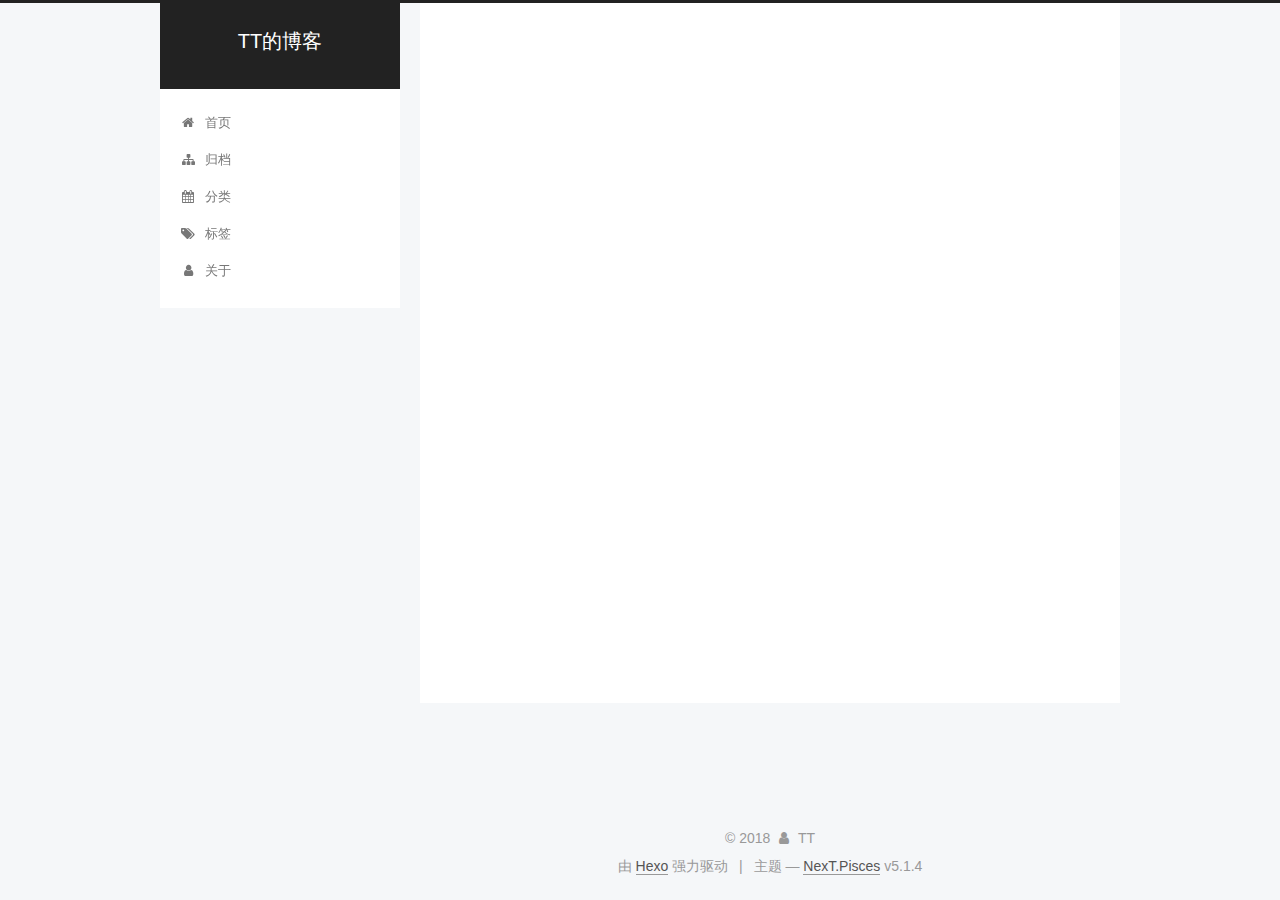
<file: archives/2018/index.html>
<!DOCTYPE html>



  


<html class="theme-next pisces use-motion" lang="zh-Hans">
<head>
  <meta charset="UTF-8"/>
<meta http-equiv="X-UA-Compatible" content="IE=edge" />
<meta name="viewport" content="width=device-width, initial-scale=1, maximum-scale=1"/>
<meta name="theme-color" content="#222">









<meta http-equiv="Cache-Control" content="no-transform" />
<meta http-equiv="Cache-Control" content="no-siteapp" />
















  
  
  <link href="/lib/fancybox/source/jquery.fancybox.css?v=2.1.5" rel="stylesheet" type="text/css" />







<link href="/lib/font-awesome/css/font-awesome.min.css?v=4.6.2" rel="stylesheet" type="text/css" />

<link href="/css/main.css?v=5.1.4" rel="stylesheet" type="text/css" />


  <link rel="apple-touch-icon" sizes="180x180" href="/images/apple-touch-icon-next.png?v=5.1.4">


  <link rel="icon" type="image/png" sizes="32x32" href="/images/favicon-32x32-next.png?v=5.1.4">


  <link rel="icon" type="image/png" sizes="16x16" href="/images/favicon-16x16-next.png?v=5.1.4">


  <link rel="mask-icon" href="/images/logo.svg?v=5.1.4" color="#222">





  <meta name="keywords" content="TT, java, iOS" />










<meta name="description" content="tt&apos; blog">
<meta property="og:type" content="website">
<meta property="og:title" content="TT的博客">
<meta property="og:url" content="http://yoursite.com/archives/2018/index.html">
<meta property="og:site_name" content="TT的博客">
<meta property="og:description" content="tt&apos; blog">
<meta property="og:locale" content="zh-Hans">
<meta name="twitter:card" content="summary">
<meta name="twitter:title" content="TT的博客">
<meta name="twitter:description" content="tt&apos; blog">



<script type="text/javascript" id="hexo.configurations">
  var NexT = window.NexT || {};
  var CONFIG = {
    root: '/',
    scheme: 'Pisces',
    version: '5.1.4',
    sidebar: {"position":"left","display":"post","offset":12,"b2t":false,"scrollpercent":false,"onmobile":false},
    fancybox: true,
    tabs: true,
    motion: {"enable":true,"async":false,"transition":{"post_block":"fadeIn","post_header":"slideDownIn","post_body":"slideDownIn","coll_header":"slideLeftIn","sidebar":"slideUpIn"}},
    duoshuo: {
      userId: '0',
      author: '博主'
    },
    algolia: {
      applicationID: '',
      apiKey: '',
      indexName: '',
      hits: {"per_page":10},
      labels: {"input_placeholder":"Search for Posts","hits_empty":"We didn't find any results for the search: ${query}","hits_stats":"${hits} results found in ${time} ms"}
    }
  };
</script>



  <link rel="canonical" href="http://yoursite.com/archives/2018/"/>





  <title>归档 | TT的博客</title>
  








</head>

<body itemscope itemtype="http://schema.org/WebPage" lang="zh-Hans">

  
  
    
  

  <div class="container sidebar-position-left page-archive">
    <div class="headband"></div>

    <header id="header" class="header" itemscope itemtype="http://schema.org/WPHeader">
      <div class="header-inner"><div class="site-brand-wrapper">
  <div class="site-meta ">
    

    <div class="custom-logo-site-title">
      <a href="/"  class="brand" rel="start">
        <span class="logo-line-before"><i></i></span>
        <span class="site-title">TT的博客</span>
        <span class="logo-line-after"><i></i></span>
      </a>
    </div>
      
        <p class="site-subtitle"></p>
      
  </div>

  <div class="site-nav-toggle">
    <button>
      <span class="btn-bar"></span>
      <span class="btn-bar"></span>
      <span class="btn-bar"></span>
    </button>
  </div>
</div>

<nav class="site-nav">
  

  
    <ul id="menu" class="menu">
      
        
        <li class="menu-item menu-item-home">
          <a href="/" rel="section">
            
              <i class="menu-item-icon fa fa-fw fa-home"></i> <br />
            
            首页
          </a>
        </li>
      
        
        <li class="menu-item menu-item-archives">
          <a href="/archives" rel="section">
            
              <i class="menu-item-icon fa fa-fw fa-sitemap"></i> <br />
            
            归档
          </a>
        </li>
      
        
        <li class="menu-item menu-item-categories">
          <a href="/categories" rel="section">
            
              <i class="menu-item-icon fa fa-fw fa-calendar"></i> <br />
            
            分类
          </a>
        </li>
      
        
        <li class="menu-item menu-item-tags">
          <a href="/tags" rel="section">
            
              <i class="menu-item-icon fa fa-fw fa-tags"></i> <br />
            
            标签
          </a>
        </li>
      
        
        <li class="menu-item menu-item-about">
          <a href="/about" rel="section">
            
              <i class="menu-item-icon fa fa-fw fa-user"></i> <br />
            
            关于
          </a>
        </li>
      

      
    </ul>
  

  
</nav>



 </div>
    </header>

    <main id="main" class="main">
      <div class="main-inner">
        <div class="content-wrap">
          <div id="content" class="content">
            

  
  
  
  <div class="post-block archive">
    <div id="posts" class="posts-collapse">
      <span class="archive-move-on"></span>

      <span class="archive-page-counter">
        
        
        
          
        
        嗯..! 目前共计 1 篇日志。 继续努力。
      </span>

      

        
        
        

        
          
          <div class="collection-title">
            <h1 class="archive-year" id="archive-year-2018">2018</h1>
          </div>
        
        

        

  <article class="post post-type-normal" itemscope itemtype="http://schema.org/Article">
    <header class="post-header">

      <h2 class="post-title">
        
            <a class="post-title-link" href="/2018/01/27/hello-world/" itemprop="url">
              
                <span itemprop="name">Hello World</span>
              
            </a>
        
      </h2>

      <div class="post-meta">
        <time class="post-time" itemprop="dateCreated"
              datetime="2018-01-27T14:39:15+08:00"
              content="2018-01-27" >
          01-27
        </time>
      </div>

    </header>
  </article>



      

    </div>
  </div>
  
  
  

  



          </div>
          


          

        </div>
        
          
  
  <div class="sidebar-toggle">
    <div class="sidebar-toggle-line-wrap">
      <span class="sidebar-toggle-line sidebar-toggle-line-first"></span>
      <span class="sidebar-toggle-line sidebar-toggle-line-middle"></span>
      <span class="sidebar-toggle-line sidebar-toggle-line-last"></span>
    </div>
  </div>

  <aside id="sidebar" class="sidebar">
    
    <div class="sidebar-inner">

      

      

      <section class="site-overview-wrap sidebar-panel sidebar-panel-active">
        <div class="site-overview">
          <div class="site-author motion-element" itemprop="author" itemscope itemtype="http://schema.org/Person">
            
              <p class="site-author-name" itemprop="name">TT</p>
              <p class="site-description motion-element" itemprop="description">tt' blog</p>
          </div>

          <nav class="site-state motion-element">

            
              <div class="site-state-item site-state-posts">
              
                <a href="/archives">
              
                  <span class="site-state-item-count">1</span>
                  <span class="site-state-item-name">日志</span>
                </a>
              </div>
            

            

            

          </nav>

          

          

          
          

          
          

          

        </div>
      </section>

      

      

    </div>
  </aside>


        
      </div>
    </main>

    <footer id="footer" class="footer">
      <div class="footer-inner">
        <div class="copyright">&copy; <span itemprop="copyrightYear">2018</span>
  <span class="with-love">
    <i class="fa fa-user"></i>
  </span>
  <span class="author" itemprop="copyrightHolder">TT</span>

  
</div>


  <div class="powered-by">由 <a class="theme-link" target="_blank" href="https://hexo.io">Hexo</a> 强力驱动</div>



  <span class="post-meta-divider">|</span>



  <div class="theme-info">主题 &mdash; <a class="theme-link" target="_blank" href="https://github.com/iissnan/hexo-theme-next">NexT.Pisces</a> v5.1.4</div>




        







        
      </div>
    </footer>

    
      <div class="back-to-top">
        <i class="fa fa-arrow-up"></i>
        
      </div>
    

    

  </div>

  

<script type="text/javascript">
  if (Object.prototype.toString.call(window.Promise) !== '[object Function]') {
    window.Promise = null;
  }
</script>









  












  
  
    <script type="text/javascript" src="/lib/jquery/index.js?v=2.1.3"></script>
  

  
  
    <script type="text/javascript" src="/lib/fastclick/lib/fastclick.min.js?v=1.0.6"></script>
  

  
  
    <script type="text/javascript" src="/lib/jquery_lazyload/jquery.lazyload.js?v=1.9.7"></script>
  

  
  
    <script type="text/javascript" src="/lib/velocity/velocity.min.js?v=1.2.1"></script>
  

  
  
    <script type="text/javascript" src="/lib/velocity/velocity.ui.min.js?v=1.2.1"></script>
  

  
  
    <script type="text/javascript" src="/lib/fancybox/source/jquery.fancybox.pack.js?v=2.1.5"></script>
  


  


  <script type="text/javascript" src="/js/src/utils.js?v=5.1.4"></script>

  <script type="text/javascript" src="/js/src/motion.js?v=5.1.4"></script>



  
  


  <script type="text/javascript" src="/js/src/affix.js?v=5.1.4"></script>

  <script type="text/javascript" src="/js/src/schemes/pisces.js?v=5.1.4"></script>



  

  


  <script type="text/javascript" src="/js/src/bootstrap.js?v=5.1.4"></script>



  


  




	





  





  












  





  

  

  

  
  

  

  

  

</body>
</html>
</file>
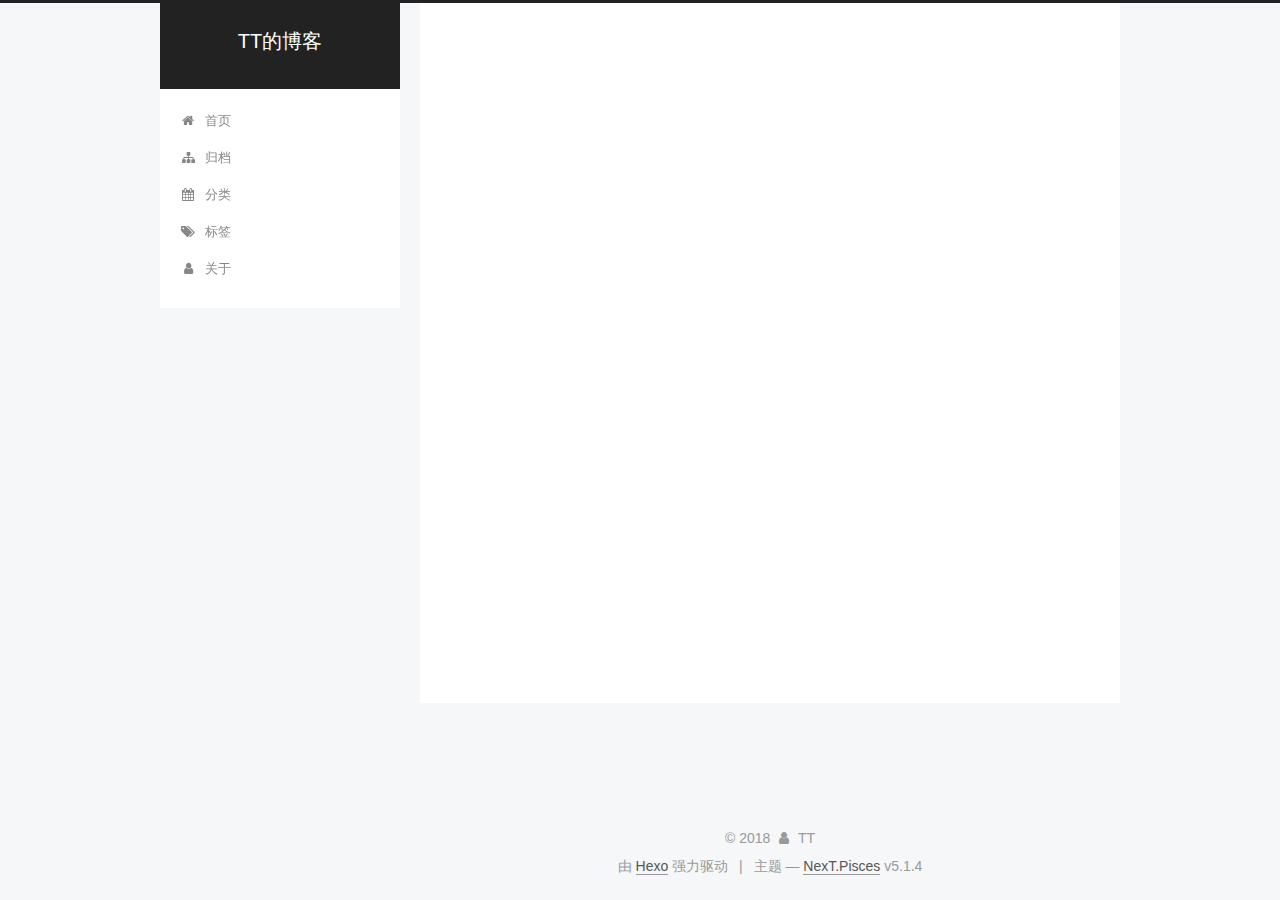
<file: archives/2018/01/index.html>
<!DOCTYPE html>



  


<html class="theme-next pisces use-motion" lang="zh-Hans">
<head>
  <meta charset="UTF-8"/>
<meta http-equiv="X-UA-Compatible" content="IE=edge" />
<meta name="viewport" content="width=device-width, initial-scale=1, maximum-scale=1"/>
<meta name="theme-color" content="#222">









<meta http-equiv="Cache-Control" content="no-transform" />
<meta http-equiv="Cache-Control" content="no-siteapp" />
















  
  
  <link href="/lib/fancybox/source/jquery.fancybox.css?v=2.1.5" rel="stylesheet" type="text/css" />







<link href="/lib/font-awesome/css/font-awesome.min.css?v=4.6.2" rel="stylesheet" type="text/css" />

<link href="/css/main.css?v=5.1.4" rel="stylesheet" type="text/css" />


  <link rel="apple-touch-icon" sizes="180x180" href="/images/apple-touch-icon-next.png?v=5.1.4">


  <link rel="icon" type="image/png" sizes="32x32" href="/images/favicon-32x32-next.png?v=5.1.4">


  <link rel="icon" type="image/png" sizes="16x16" href="/images/favicon-16x16-next.png?v=5.1.4">


  <link rel="mask-icon" href="/images/logo.svg?v=5.1.4" color="#222">





  <meta name="keywords" content="TT, java, iOS" />










<meta name="description" content="tt&apos; blog">
<meta property="og:type" content="website">
<meta property="og:title" content="TT的博客">
<meta property="og:url" content="http://yoursite.com/archives/2018/01/index.html">
<meta property="og:site_name" content="TT的博客">
<meta property="og:description" content="tt&apos; blog">
<meta property="og:locale" content="zh-Hans">
<meta name="twitter:card" content="summary">
<meta name="twitter:title" content="TT的博客">
<meta name="twitter:description" content="tt&apos; blog">



<script type="text/javascript" id="hexo.configurations">
  var NexT = window.NexT || {};
  var CONFIG = {
    root: '/',
    scheme: 'Pisces',
    version: '5.1.4',
    sidebar: {"position":"left","display":"post","offset":12,"b2t":false,"scrollpercent":false,"onmobile":false},
    fancybox: true,
    tabs: true,
    motion: {"enable":true,"async":false,"transition":{"post_block":"fadeIn","post_header":"slideDownIn","post_body":"slideDownIn","coll_header":"slideLeftIn","sidebar":"slideUpIn"}},
    duoshuo: {
      userId: '0',
      author: '博主'
    },
    algolia: {
      applicationID: '',
      apiKey: '',
      indexName: '',
      hits: {"per_page":10},
      labels: {"input_placeholder":"Search for Posts","hits_empty":"We didn't find any results for the search: ${query}","hits_stats":"${hits} results found in ${time} ms"}
    }
  };
</script>



  <link rel="canonical" href="http://yoursite.com/archives/2018/01/"/>





  <title>归档 | TT的博客</title>
  








</head>

<body itemscope itemtype="http://schema.org/WebPage" lang="zh-Hans">

  
  
    
  

  <div class="container sidebar-position-left page-archive">
    <div class="headband"></div>

    <header id="header" class="header" itemscope itemtype="http://schema.org/WPHeader">
      <div class="header-inner"><div class="site-brand-wrapper">
  <div class="site-meta ">
    

    <div class="custom-logo-site-title">
      <a href="/"  class="brand" rel="start">
        <span class="logo-line-before"><i></i></span>
        <span class="site-title">TT的博客</span>
        <span class="logo-line-after"><i></i></span>
      </a>
    </div>
      
        <p class="site-subtitle"></p>
      
  </div>

  <div class="site-nav-toggle">
    <button>
      <span class="btn-bar"></span>
      <span class="btn-bar"></span>
      <span class="btn-bar"></span>
    </button>
  </div>
</div>

<nav class="site-nav">
  

  
    <ul id="menu" class="menu">
      
        
        <li class="menu-item menu-item-home">
          <a href="/" rel="section">
            
              <i class="menu-item-icon fa fa-fw fa-home"></i> <br />
            
            首页
          </a>
        </li>
      
        
        <li class="menu-item menu-item-archives">
          <a href="/archives" rel="section">
            
              <i class="menu-item-icon fa fa-fw fa-sitemap"></i> <br />
            
            归档
          </a>
        </li>
      
        
        <li class="menu-item menu-item-categories">
          <a href="/categories" rel="section">
            
              <i class="menu-item-icon fa fa-fw fa-calendar"></i> <br />
            
            分类
          </a>
        </li>
      
        
        <li class="menu-item menu-item-tags">
          <a href="/tags" rel="section">
            
              <i class="menu-item-icon fa fa-fw fa-tags"></i> <br />
            
            标签
          </a>
        </li>
      
        
        <li class="menu-item menu-item-about">
          <a href="/about" rel="section">
            
              <i class="menu-item-icon fa fa-fw fa-user"></i> <br />
            
            关于
          </a>
        </li>
      

      
    </ul>
  

  
</nav>



 </div>
    </header>

    <main id="main" class="main">
      <div class="main-inner">
        <div class="content-wrap">
          <div id="content" class="content">
            

  
  
  
  <div class="post-block archive">
    <div id="posts" class="posts-collapse">
      <span class="archive-move-on"></span>

      <span class="archive-page-counter">
        
        
        
          
        
        嗯..! 目前共计 1 篇日志。 继续努力。
      </span>

      

        
        
        

        
          
          <div class="collection-title">
            <h1 class="archive-year" id="archive-year-2018">2018</h1>
          </div>
        
        

        

  <article class="post post-type-normal" itemscope itemtype="http://schema.org/Article">
    <header class="post-header">

      <h2 class="post-title">
        
            <a class="post-title-link" href="/2018/01/27/hello-world/" itemprop="url">
              
                <span itemprop="name">Hello World</span>
              
            </a>
        
      </h2>

      <div class="post-meta">
        <time class="post-time" itemprop="dateCreated"
              datetime="2018-01-27T14:39:15+08:00"
              content="2018-01-27" >
          01-27
        </time>
      </div>

    </header>
  </article>



      

    </div>
  </div>
  
  
  

  



          </div>
          


          

        </div>
        
          
  
  <div class="sidebar-toggle">
    <div class="sidebar-toggle-line-wrap">
      <span class="sidebar-toggle-line sidebar-toggle-line-first"></span>
      <span class="sidebar-toggle-line sidebar-toggle-line-middle"></span>
      <span class="sidebar-toggle-line sidebar-toggle-line-last"></span>
    </div>
  </div>

  <aside id="sidebar" class="sidebar">
    
    <div class="sidebar-inner">

      

      

      <section class="site-overview-wrap sidebar-panel sidebar-panel-active">
        <div class="site-overview">
          <div class="site-author motion-element" itemprop="author" itemscope itemtype="http://schema.org/Person">
            
              <p class="site-author-name" itemprop="name">TT</p>
              <p class="site-description motion-element" itemprop="description">tt' blog</p>
          </div>

          <nav class="site-state motion-element">

            
              <div class="site-state-item site-state-posts">
              
                <a href="/archives">
              
                  <span class="site-state-item-count">1</span>
                  <span class="site-state-item-name">日志</span>
                </a>
              </div>
            

            

            

          </nav>

          

          

          
          

          
          

          

        </div>
      </section>

      

      

    </div>
  </aside>


        
      </div>
    </main>

    <footer id="footer" class="footer">
      <div class="footer-inner">
        <div class="copyright">&copy; <span itemprop="copyrightYear">2018</span>
  <span class="with-love">
    <i class="fa fa-user"></i>
  </span>
  <span class="author" itemprop="copyrightHolder">TT</span>

  
</div>


  <div class="powered-by">由 <a class="theme-link" target="_blank" href="https://hexo.io">Hexo</a> 强力驱动</div>



  <span class="post-meta-divider">|</span>



  <div class="theme-info">主题 &mdash; <a class="theme-link" target="_blank" href="https://github.com/iissnan/hexo-theme-next">NexT.Pisces</a> v5.1.4</div>




        







        
      </div>
    </footer>

    
      <div class="back-to-top">
        <i class="fa fa-arrow-up"></i>
        
      </div>
    

    

  </div>

  

<script type="text/javascript">
  if (Object.prototype.toString.call(window.Promise) !== '[object Function]') {
    window.Promise = null;
  }
</script>









  












  
  
    <script type="text/javascript" src="/lib/jquery/index.js?v=2.1.3"></script>
  

  
  
    <script type="text/javascript" src="/lib/fastclick/lib/fastclick.min.js?v=1.0.6"></script>
  

  
  
    <script type="text/javascript" src="/lib/jquery_lazyload/jquery.lazyload.js?v=1.9.7"></script>
  

  
  
    <script type="text/javascript" src="/lib/velocity/velocity.min.js?v=1.2.1"></script>
  

  
  
    <script type="text/javascript" src="/lib/velocity/velocity.ui.min.js?v=1.2.1"></script>
  

  
  
    <script type="text/javascript" src="/lib/fancybox/source/jquery.fancybox.pack.js?v=2.1.5"></script>
  


  


  <script type="text/javascript" src="/js/src/utils.js?v=5.1.4"></script>

  <script type="text/javascript" src="/js/src/motion.js?v=5.1.4"></script>



  
  


  <script type="text/javascript" src="/js/src/affix.js?v=5.1.4"></script>

  <script type="text/javascript" src="/js/src/schemes/pisces.js?v=5.1.4"></script>



  

  


  <script type="text/javascript" src="/js/src/bootstrap.js?v=5.1.4"></script>



  


  




	





  





  












  





  

  

  

  
  

  

  

  

</body>
</html>
</file>
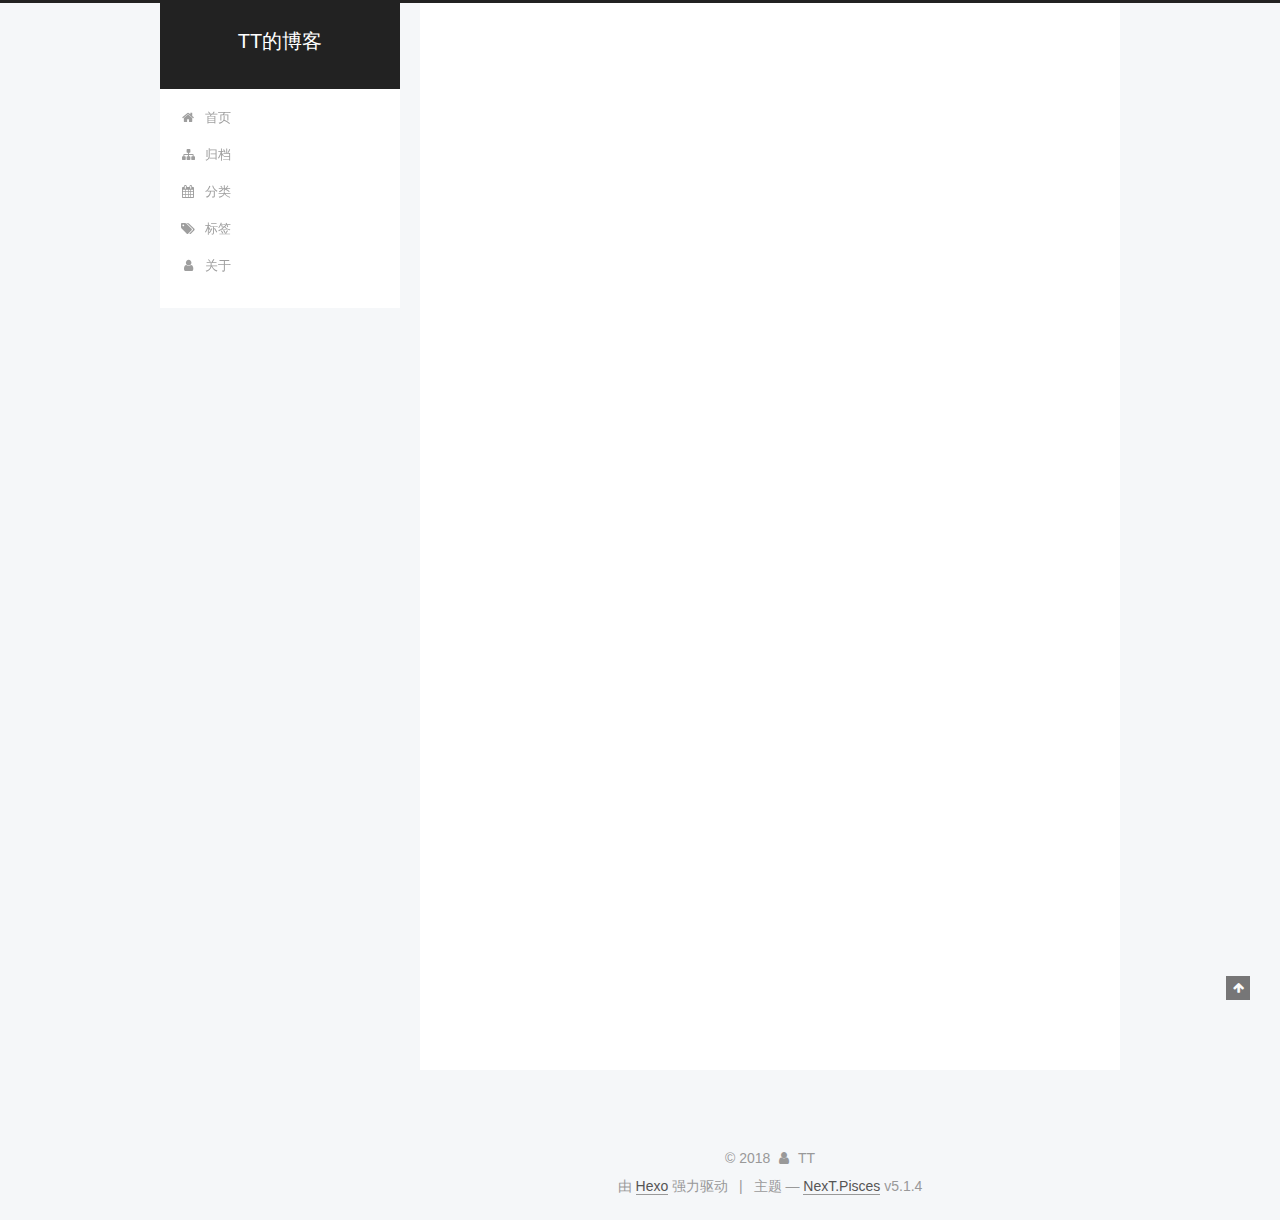
<file: 2018/01/27/hello-world/index.html>
<!DOCTYPE html>



  


<html class="theme-next pisces use-motion" lang="zh-Hans">
<head>
  <meta charset="UTF-8"/>
<meta http-equiv="X-UA-Compatible" content="IE=edge" />
<meta name="viewport" content="width=device-width, initial-scale=1, maximum-scale=1"/>
<meta name="theme-color" content="#222">









<meta http-equiv="Cache-Control" content="no-transform" />
<meta http-equiv="Cache-Control" content="no-siteapp" />
















  
  
  <link href="/lib/fancybox/source/jquery.fancybox.css?v=2.1.5" rel="stylesheet" type="text/css" />







<link href="/lib/font-awesome/css/font-awesome.min.css?v=4.6.2" rel="stylesheet" type="text/css" />

<link href="/css/main.css?v=5.1.4" rel="stylesheet" type="text/css" />


  <link rel="apple-touch-icon" sizes="180x180" href="/images/apple-touch-icon-next.png?v=5.1.4">


  <link rel="icon" type="image/png" sizes="32x32" href="/images/favicon-32x32-next.png?v=5.1.4">


  <link rel="icon" type="image/png" sizes="16x16" href="/images/favicon-16x16-next.png?v=5.1.4">


  <link rel="mask-icon" href="/images/logo.svg?v=5.1.4" color="#222">





  <meta name="keywords" content="TT, java, iOS" />










<meta name="description" content="Welcome to Hexo! This is your very first post. Check documentation for more info. If you get any problems when using Hexo, you can find the answer in troubleshooting or you can ask me on GitHub. Quick">
<meta property="og:type" content="article">
<meta property="og:title" content="Hello World">
<meta property="og:url" content="http://yoursite.com/2018/01/27/hello-world/index.html">
<meta property="og:site_name" content="TT的博客">
<meta property="og:description" content="Welcome to Hexo! This is your very first post. Check documentation for more info. If you get any problems when using Hexo, you can find the answer in troubleshooting or you can ask me on GitHub. Quick">
<meta property="og:locale" content="zh-Hans">
<meta property="og:updated_time" content="2018-01-27T06:39:15.753Z">
<meta name="twitter:card" content="summary">
<meta name="twitter:title" content="Hello World">
<meta name="twitter:description" content="Welcome to Hexo! This is your very first post. Check documentation for more info. If you get any problems when using Hexo, you can find the answer in troubleshooting or you can ask me on GitHub. Quick">



<script type="text/javascript" id="hexo.configurations">
  var NexT = window.NexT || {};
  var CONFIG = {
    root: '/',
    scheme: 'Pisces',
    version: '5.1.4',
    sidebar: {"position":"left","display":"post","offset":12,"b2t":false,"scrollpercent":false,"onmobile":false},
    fancybox: true,
    tabs: true,
    motion: {"enable":true,"async":false,"transition":{"post_block":"fadeIn","post_header":"slideDownIn","post_body":"slideDownIn","coll_header":"slideLeftIn","sidebar":"slideUpIn"}},
    duoshuo: {
      userId: '0',
      author: '博主'
    },
    algolia: {
      applicationID: '',
      apiKey: '',
      indexName: '',
      hits: {"per_page":10},
      labels: {"input_placeholder":"Search for Posts","hits_empty":"We didn't find any results for the search: ${query}","hits_stats":"${hits} results found in ${time} ms"}
    }
  };
</script>



  <link rel="canonical" href="http://yoursite.com/2018/01/27/hello-world/"/>





  <title>Hello World | TT的博客</title>
  








</head>

<body itemscope itemtype="http://schema.org/WebPage" lang="zh-Hans">

  
  
    
  

  <div class="container sidebar-position-left page-post-detail">
    <div class="headband"></div>

    <header id="header" class="header" itemscope itemtype="http://schema.org/WPHeader">
      <div class="header-inner"><div class="site-brand-wrapper">
  <div class="site-meta ">
    

    <div class="custom-logo-site-title">
      <a href="/"  class="brand" rel="start">
        <span class="logo-line-before"><i></i></span>
        <span class="site-title">TT的博客</span>
        <span class="logo-line-after"><i></i></span>
      </a>
    </div>
      
        <p class="site-subtitle"></p>
      
  </div>

  <div class="site-nav-toggle">
    <button>
      <span class="btn-bar"></span>
      <span class="btn-bar"></span>
      <span class="btn-bar"></span>
    </button>
  </div>
</div>

<nav class="site-nav">
  

  
    <ul id="menu" class="menu">
      
        
        <li class="menu-item menu-item-home">
          <a href="/" rel="section">
            
              <i class="menu-item-icon fa fa-fw fa-home"></i> <br />
            
            首页
          </a>
        </li>
      
        
        <li class="menu-item menu-item-archives">
          <a href="/archives" rel="section">
            
              <i class="menu-item-icon fa fa-fw fa-sitemap"></i> <br />
            
            归档
          </a>
        </li>
      
        
        <li class="menu-item menu-item-categories">
          <a href="/categories" rel="section">
            
              <i class="menu-item-icon fa fa-fw fa-calendar"></i> <br />
            
            分类
          </a>
        </li>
      
        
        <li class="menu-item menu-item-tags">
          <a href="/tags" rel="section">
            
              <i class="menu-item-icon fa fa-fw fa-tags"></i> <br />
            
            标签
          </a>
        </li>
      
        
        <li class="menu-item menu-item-about">
          <a href="/about" rel="section">
            
              <i class="menu-item-icon fa fa-fw fa-user"></i> <br />
            
            关于
          </a>
        </li>
      

      
    </ul>
  

  
</nav>



 </div>
    </header>

    <main id="main" class="main">
      <div class="main-inner">
        <div class="content-wrap">
          <div id="content" class="content">
            

  <div id="posts" class="posts-expand">
    

  

  
  
  

  <article class="post post-type-normal" itemscope itemtype="http://schema.org/Article">
  
  
  
  <div class="post-block">
    <link itemprop="mainEntityOfPage" href="http://yoursite.com/2018/01/27/hello-world/">

    <span hidden itemprop="author" itemscope itemtype="http://schema.org/Person">
      <meta itemprop="name" content="TT">
      <meta itemprop="description" content="">
      <meta itemprop="image" content="/images/avatar.gif">
    </span>

    <span hidden itemprop="publisher" itemscope itemtype="http://schema.org/Organization">
      <meta itemprop="name" content="TT的博客">
    </span>

    
      <header class="post-header">

        
        
          <h1 class="post-title" itemprop="name headline">Hello World</h1>
        

        <div class="post-meta">
          <span class="post-time">
            
              <span class="post-meta-item-icon">
                <i class="fa fa-calendar-o"></i>
              </span>
              
                <span class="post-meta-item-text">发表于</span>
              
              <time title="创建于" itemprop="dateCreated datePublished" datetime="2018-01-27T14:39:15+08:00">
                2018-01-27
              </time>
            

            

            
          </span>

          

          
            
          

          
          

          

          

          

        </div>
      </header>
    

    
    
    
    <div class="post-body" itemprop="articleBody">

      
      

      
        <p>Welcome to <a href="https://hexo.io/" target="_blank" rel="noopener">Hexo</a>! This is your very first post. Check <a href="https://hexo.io/docs/" target="_blank" rel="noopener">documentation</a> for more info. If you get any problems when using Hexo, you can find the answer in <a href="https://hexo.io/docs/troubleshooting.html" target="_blank" rel="noopener">troubleshooting</a> or you can ask me on <a href="https://github.com/hexojs/hexo/issues" target="_blank" rel="noopener">GitHub</a>.</p>
<h2 id="Quick-Start"><a href="#Quick-Start" class="headerlink" title="Quick Start"></a>Quick Start</h2><h3 id="Create-a-new-post"><a href="#Create-a-new-post" class="headerlink" title="Create a new post"></a>Create a new post</h3><figure class="highlight bash"><table><tr><td class="gutter"><pre><span class="line">1</span><br></pre></td><td class="code"><pre><span class="line">$ hexo new <span class="string">"My New Post"</span></span><br></pre></td></tr></table></figure>
<p>More info: <a href="https://hexo.io/docs/writing.html" target="_blank" rel="noopener">Writing</a></p>
<h3 id="Run-server"><a href="#Run-server" class="headerlink" title="Run server"></a>Run server</h3><figure class="highlight bash"><table><tr><td class="gutter"><pre><span class="line">1</span><br></pre></td><td class="code"><pre><span class="line">$ hexo server</span><br></pre></td></tr></table></figure>
<p>More info: <a href="https://hexo.io/docs/server.html" target="_blank" rel="noopener">Server</a></p>
<h3 id="Generate-static-files"><a href="#Generate-static-files" class="headerlink" title="Generate static files"></a>Generate static files</h3><figure class="highlight bash"><table><tr><td class="gutter"><pre><span class="line">1</span><br></pre></td><td class="code"><pre><span class="line">$ hexo generate</span><br></pre></td></tr></table></figure>
<p>More info: <a href="https://hexo.io/docs/generating.html" target="_blank" rel="noopener">Generating</a></p>
<h3 id="Deploy-to-remote-sites"><a href="#Deploy-to-remote-sites" class="headerlink" title="Deploy to remote sites"></a>Deploy to remote sites</h3><figure class="highlight bash"><table><tr><td class="gutter"><pre><span class="line">1</span><br></pre></td><td class="code"><pre><span class="line">$ hexo deploy</span><br></pre></td></tr></table></figure>
<p>More info: <a href="https://hexo.io/docs/deployment.html" target="_blank" rel="noopener">Deployment</a></p>

      
    </div>
    
    
    

    

    

    

    <footer class="post-footer">
      

      
      
      

      

      
      
    </footer>
  </div>
  
  
  
  </article>



    <div class="post-spread">
      
    </div>
  </div>


          </div>
          


          

  



        </div>
        
          
  
  <div class="sidebar-toggle">
    <div class="sidebar-toggle-line-wrap">
      <span class="sidebar-toggle-line sidebar-toggle-line-first"></span>
      <span class="sidebar-toggle-line sidebar-toggle-line-middle"></span>
      <span class="sidebar-toggle-line sidebar-toggle-line-last"></span>
    </div>
  </div>

  <aside id="sidebar" class="sidebar">
    
    <div class="sidebar-inner">

      

      
        <ul class="sidebar-nav motion-element">
          <li class="sidebar-nav-toc sidebar-nav-active" data-target="post-toc-wrap">
            文章目录
          </li>
          <li class="sidebar-nav-overview" data-target="site-overview-wrap">
            站点概览
          </li>
        </ul>
      

      <section class="site-overview-wrap sidebar-panel">
        <div class="site-overview">
          <div class="site-author motion-element" itemprop="author" itemscope itemtype="http://schema.org/Person">
            
              <p class="site-author-name" itemprop="name">TT</p>
              <p class="site-description motion-element" itemprop="description">tt' blog</p>
          </div>

          <nav class="site-state motion-element">

            
              <div class="site-state-item site-state-posts">
              
                <a href="/archives">
              
                  <span class="site-state-item-count">1</span>
                  <span class="site-state-item-name">日志</span>
                </a>
              </div>
            

            

            

          </nav>

          

          

          
          

          
          

          

        </div>
      </section>

      
      <!--noindex-->
        <section class="post-toc-wrap motion-element sidebar-panel sidebar-panel-active">
          <div class="post-toc">

            
              
            

            
              <div class="post-toc-content"><ol class="nav"><li class="nav-item nav-level-2"><a class="nav-link" href="#Quick-Start"><span class="nav-number">1.</span> <span class="nav-text">Quick Start</span></a><ol class="nav-child"><li class="nav-item nav-level-3"><a class="nav-link" href="#Create-a-new-post"><span class="nav-number">1.1.</span> <span class="nav-text">Create a new post</span></a></li><li class="nav-item nav-level-3"><a class="nav-link" href="#Run-server"><span class="nav-number">1.2.</span> <span class="nav-text">Run server</span></a></li><li class="nav-item nav-level-3"><a class="nav-link" href="#Generate-static-files"><span class="nav-number">1.3.</span> <span class="nav-text">Generate static files</span></a></li><li class="nav-item nav-level-3"><a class="nav-link" href="#Deploy-to-remote-sites"><span class="nav-number">1.4.</span> <span class="nav-text">Deploy to remote sites</span></a></li></ol></li></ol></div>
            

          </div>
        </section>
      <!--/noindex-->
      

      

    </div>
  </aside>


        
      </div>
    </main>

    <footer id="footer" class="footer">
      <div class="footer-inner">
        <div class="copyright">&copy; <span itemprop="copyrightYear">2018</span>
  <span class="with-love">
    <i class="fa fa-user"></i>
  </span>
  <span class="author" itemprop="copyrightHolder">TT</span>

  
</div>


  <div class="powered-by">由 <a class="theme-link" target="_blank" href="https://hexo.io">Hexo</a> 强力驱动</div>



  <span class="post-meta-divider">|</span>



  <div class="theme-info">主题 &mdash; <a class="theme-link" target="_blank" href="https://github.com/iissnan/hexo-theme-next">NexT.Pisces</a> v5.1.4</div>




        







        
      </div>
    </footer>

    
      <div class="back-to-top">
        <i class="fa fa-arrow-up"></i>
        
      </div>
    

    

  </div>

  

<script type="text/javascript">
  if (Object.prototype.toString.call(window.Promise) !== '[object Function]') {
    window.Promise = null;
  }
</script>









  












  
  
    <script type="text/javascript" src="/lib/jquery/index.js?v=2.1.3"></script>
  

  
  
    <script type="text/javascript" src="/lib/fastclick/lib/fastclick.min.js?v=1.0.6"></script>
  

  
  
    <script type="text/javascript" src="/lib/jquery_lazyload/jquery.lazyload.js?v=1.9.7"></script>
  

  
  
    <script type="text/javascript" src="/lib/velocity/velocity.min.js?v=1.2.1"></script>
  

  
  
    <script type="text/javascript" src="/lib/velocity/velocity.ui.min.js?v=1.2.1"></script>
  

  
  
    <script type="text/javascript" src="/lib/fancybox/source/jquery.fancybox.pack.js?v=2.1.5"></script>
  


  


  <script type="text/javascript" src="/js/src/utils.js?v=5.1.4"></script>

  <script type="text/javascript" src="/js/src/motion.js?v=5.1.4"></script>



  
  


  <script type="text/javascript" src="/js/src/affix.js?v=5.1.4"></script>

  <script type="text/javascript" src="/js/src/schemes/pisces.js?v=5.1.4"></script>



  
  <script type="text/javascript" src="/js/src/scrollspy.js?v=5.1.4"></script>
<script type="text/javascript" src="/js/src/post-details.js?v=5.1.4"></script>



  


  <script type="text/javascript" src="/js/src/bootstrap.js?v=5.1.4"></script>



  


  




	





  





  












  





  

  

  

  
  

  

  

  

</body>
</html>
</file>
<file: css/main.css>
/* normalize.css v3.0.2 | MIT License | git.io/normalize */
html {
  font-family: sans-serif; /* 1 */
  -ms-text-size-adjust: 100%; /* 2 */
  -webkit-text-size-adjust: 100%; /* 2 */
}
body {
  margin: 0;
}
article,
aside,
details,
figcaption,
figure,
footer,
header,
hgroup,
main,
menu,
nav,
section,
summary {
  display: block;
}
audio,
canvas,
progress,
video {
  display: inline-block; /* 1 */
  vertical-align: baseline; /* 2 */
}
audio:not([controls]) {
  display: none;
  height: 0;
}
[hidden],
template {
  display: none;
}
a {
  background-color: transparent;
}
a:active,
a:hover {
  outline: 0;
}
abbr[title] {
  border-bottom: 1px dotted;
}
b,
strong {
  font-weight: bold;
}
dfn {
  font-style: italic;
}
h1 {
  font-size: 2em;
  margin: 0.67em 0;
}
mark {
  background: #ff0;
  color: #000;
}
small {
  font-size: 80%;
}
sub,
sup {
  font-size: 75%;
  line-height: 0;
  position: relative;
  vertical-align: baseline;
}
sup {
  top: -0.5em;
}
sub {
  bottom: -0.25em;
}
img {
  border: 0;
}
svg:not(:root) {
  overflow: hidden;
}
figure {
  margin: 1em 40px;
}
hr {
  -moz-box-sizing: content-box;
  box-sizing: content-box;
  height: 0;
}
pre {
  overflow: auto;
}
code,
kbd,
pre,
samp {
  font-family: monospace, monospace;
  font-size: 1em;
}
button,
input,
optgroup,
select,
textarea {
  color: inherit; /* 1 */
  font: inherit; /* 2 */
  margin: 0; /* 3 */
}
button {
  overflow: visible;
}
button,
select {
  text-transform: none;
}
button,
html input[type="button"],
input[type="reset"],
input[type="submit"] {
  -webkit-appearance: button; /* 2 */
  cursor: pointer; /* 3 */
}
button[disabled],
html input[disabled] {
  cursor: default;
}
button::-moz-focus-inner,
input::-moz-focus-inner {
  border: 0;
  padding: 0;
}
input {
  line-height: normal;
}
input[type="checkbox"],
input[type="radio"] {
  box-sizing: border-box; /* 1 */
  padding: 0; /* 2 */
}
input[type="number"]::-webkit-inner-spin-button,
input[type="number"]::-webkit-outer-spin-button {
  height: auto;
}
input[type="search"] {
  -webkit-appearance: textfield; /* 1 */
  -moz-box-sizing: content-box;
  -webkit-box-sizing: content-box; /* 2 */
  box-sizing: content-box;
}
input[type="search"]::-webkit-search-cancel-button,
input[type="search"]::-webkit-search-decoration {
  -webkit-appearance: none;
}
fieldset {
  border: 1px solid #c0c0c0;
  margin: 0 2px;
  padding: 0.35em 0.625em 0.75em;
}
legend {
  border: 0; /* 1 */
  padding: 0; /* 2 */
}
textarea {
  overflow: auto;
}
optgroup {
  font-weight: bold;
}
table {
  border-collapse: collapse;
  border-spacing: 0;
}
td,
th {
  padding: 0;
}
::selection {
  background: #262a30;
  color: #fff;
}
body {
  position: relative;
  font-family: 'Lato', "PingFang SC", "Microsoft YaHei", sans-serif;
  font-size: 14px;
  line-height: 2;
  color: #555;
  background: #f5f7f9;
}
@media (max-width: 767px) {
  body {
    padding-right: 0 !important;
  }
}
@media (min-width: 768px) and (max-width: 991px) {
  body {
    padding-right: 0 !important;
  }
}
@media (min-width: 1600px) {
  body {
    font-size: 16px;
  }
}
h1,
h2,
h3,
h4,
h5,
h6 {
  margin: 0;
  padding: 0;
  font-weight: bold;
  line-height: 1.5;
  font-family: 'Lato', "PingFang SC", "Microsoft YaHei", sans-serif;
}
h2,
h3,
h4,
h5,
h6 {
  margin: 20px 0 15px;
}
h1 {
  font-size: 22px;
}
@media (max-width: 767px) {
  h1 {
    font-size: 18px;
  }
}
h2 {
  font-size: 20px;
}
@media (max-width: 767px) {
  h2 {
    font-size: 16px;
  }
}
h3 {
  font-size: 18px;
}
@media (max-width: 767px) {
  h3 {
    font-size: 14px;
  }
}
h4 {
  font-size: 16px;
}
@media (max-width: 767px) {
  h4 {
    font-size: 12px;
  }
}
h5 {
  font-size: 14px;
}
@media (max-width: 767px) {
  h5 {
    font-size: 10px;
  }
}
h6 {
  font-size: 12px;
}
@media (max-width: 767px) {
  h6 {
    font-size: 8px;
  }
}
p {
  margin: 0 0 20px 0;
}
a {
  color: #555;
  text-decoration: none;
  outline: none;
  border-bottom: 1px solid #999;
  word-wrap: break-word;
}
a:hover {
  color: #222;
  border-bottom-color: #222;
}
blockquote {
  margin: 0;
  padding: 0;
}
img {
  display: block;
  margin: auto;
  max-width: 100%;
  height: auto;
}
hr {
  margin: 40px 0;
  height: 3px;
  border: none;
  background-color: #ddd;
  background-image: repeating-linear-gradient(-45deg, #fff, #fff 4px, transparent 4px, transparent 8px);
}
blockquote {
  padding: 0 15px;
  color: #666;
  border-left: 4px solid #ddd;
}
blockquote cite::before {
  content: "-";
  padding: 0 5px;
}
dt {
  font-weight: 700;
}
dd {
  margin: 0;
  padding: 0;
}
kbd {
  border: 1px solid #ccc;
  border-radius: 0.2em;
  box-shadow: 0.1em 0.1em 0.2em rgba(0,0,0,0.1);
  background-color: #f9f9f9;
  font-family: inherit;
  background-image: -webkit-linear-gradient(top, #eee, #fff, #eee);
  padding: 0.1em 0.3em;
  white-space: nowrap;
}
.text-left {
  text-align: left;
}
.text-center {
  text-align: center;
}
.text-right {
  text-align: right;
}
.text-justify {
  text-align: justify;
}
.text-nowrap {
  white-space: nowrap;
}
.text-lowercase {
  text-transform: lowercase;
}
.text-uppercase {
  text-transform: uppercase;
}
.text-capitalize {
  text-transform: capitalize;
}
.center-block {
  display: block;
  margin-left: auto;
  margin-right: auto;
}
.clearfix:before,
.clearfix:after {
  content: " ";
  display: table;
}
.clearfix:after {
  clear: both;
}
.pullquote {
  width: 45%;
}
.pullquote.left {
  float: left;
  margin-left: 5px;
  margin-right: 10px;
}
.pullquote.right {
  float: right;
  margin-left: 10px;
  margin-right: 5px;
}
.affix.affix.affix {
  position: fixed;
}
.translation {
  margin-top: -20px;
  font-size: 14px;
  color: #999;
}
.scrollbar-measure {
  width: 100px;
  height: 100px;
  overflow: scroll;
  position: absolute;
  top: -9999px;
}
.use-motion .motion-element {
  opacity: 0;
}
table {
  margin: 20px 0;
  width: 100%;
  border-collapse: collapse;
  border-spacing: 0;
  border: 1px solid #ddd;
  font-size: 14px;
  table-layout: fixed;
  word-wrap: break-all;
}
table>tbody>tr:nth-of-type(odd) {
  background-color: #f9f9f9;
}
table>tbody>tr:hover {
  background-color: #f5f5f5;
}
caption,
th,
td {
  padding: 8px;
  text-align: left;
  vertical-align: middle;
  font-weight: normal;
}
th,
td {
  border-bottom: 3px solid #ddd;
  border-right: 1px solid #eee;
}
th {
  padding-bottom: 10px;
  font-weight: 700;
}
td {
  border-bottom-width: 1px;
}
html,
body {
  height: 100%;
}
.container {
  position: relative;
  min-height: 100%;
}
.header-inner {
  margin: 0 auto;
  padding: 100px 0 70px;
  width: 700px;
}
@media (min-width: 1600px) {
  .container .header-inner {
    width: 900px;
  }
}
.main {
  padding-bottom: 150px;
}
.main-inner {
  margin: 0 auto;
  width: 700px;
}
@media (min-width: 1600px) {
  .container .main-inner {
    width: 900px;
  }
}
.footer {
  position: absolute;
  left: 0;
  bottom: 0;
  width: 100%;
  min-height: 50px;
}
.footer-inner {
  box-sizing: border-box;
  margin: 20px auto;
  width: 700px;
}
@media (min-width: 1600px) {
  .container .footer-inner {
    width: 900px;
  }
}
pre,
.highlight {
  overflow: auto;
  margin: 20px 0;
  padding: 0;
  font-size: 13px;
  color: #ccc;
  background: #2d2d2d;
  line-height: 1.6;
}
pre,
code {
  font-family: consolas, Menlo, "PingFang SC", "Microsoft YaHei", monospace;
}
code {
  padding: 2px 4px;
  word-wrap: break-word;
  color: #555;
  background: #eee;
  border-radius: 3px;
  font-size: 13px;
}
pre {
  padding: 10px;
}
pre code {
  padding: 0;
  color: #ccc;
  background: none;
  text-shadow: none;
}
.highlight {
  border-radius: 1px;
}
.highlight pre {
  border: none;
  margin: 0;
  padding: 10px 0;
}
.highlight table {
  margin: 0;
  width: auto;
  border: none;
}
.highlight td {
  border: none;
  padding: 0;
}
.highlight figcaption {
  font-size: 1em;
  color: #ccc;
  line-height: 1em;
  margin-bottom: 1em;
}
.highlight figcaption:before,
.highlight figcaption:after {
  content: " ";
  display: table;
}
.highlight figcaption:after {
  clear: both;
}
.highlight figcaption a {
  float: right;
  color: #ccc;
}
.highlight figcaption a:hover {
  border-bottom-color: #ccc;
}
.highlight .gutter pre {
  padding-left: 10px;
  padding-right: 10px;
  color: #999;
  text-align: right;
  background-color: #1b1b1b;
}
.highlight .code pre {
  width: 100%;
  padding-left: 10px;
  padding-right: 10px;
  background-color: #2d2d2d;
}
.highlight .line {
  height: 20px;
}
.gutter {
  -webkit-user-select: none;
  -moz-user-select: none;
  -ms-user-select: none;
  user-select: none;
}
.gist table {
  width: auto;
}
.gist table td {
  border: none;
}
pre .deletion {
  background: #008000;
}
pre .addition {
  background: #800000;
}
pre .meta {
  color: #c9c;
}
pre .comment {
  color: #999;
}
pre .variable,
pre .attribute,
pre .tag,
pre .regexp,
pre .ruby .constant,
pre .xml .tag .title,
pre .xml .pi,
pre .xml .doctype,
pre .html .doctype,
pre .css .id,
pre .css .class,
pre .css .pseudo {
  color: #f2777a;
}
pre .number,
pre .preprocessor,
pre .built_in,
pre .literal,
pre .params,
pre .constant,
pre .command {
  color: #f99157;
}
pre .ruby .class .title,
pre .css .rules .attribute,
pre .string,
pre .value,
pre .inheritance,
pre .header,
pre .ruby .symbol,
pre .xml .cdata,
pre .special,
pre .number,
pre .formula {
  color: #9c9;
}
pre .title,
pre .css .hexcolor {
  color: #6cc;
}
pre .function,
pre .python .decorator,
pre .python .title,
pre .ruby .function .title,
pre .ruby .title .keyword,
pre .perl .sub,
pre .javascript .title,
pre .coffeescript .title {
  color: #69c;
}
pre .keyword,
pre .javascript .function {
  color: #c9c;
}
.full-image.full-image.full-image.full-image {
  border: none;
  max-width: 100%;
  width: auto;
  margin: 20px auto 25px;
}
@media (min-width: 992px) {
  .full-image.full-image.full-image.full-image {
    max-width: none;
    width: 118%;
    margin: 0 -9%;
  }
}
.blockquote-center,
.page-home .post-type-quote blockquote,
.page-post-detail .post-type-quote blockquote {
  position: relative;
  margin: 40px 0;
  padding: 0;
  border-left: none;
  text-align: center;
}
.blockquote-center::before,
.page-home .post-type-quote blockquote::before,
.page-post-detail .post-type-quote blockquote::before,
.blockquote-center::after,
.page-home .post-type-quote blockquote::after,
.page-post-detail .post-type-quote blockquote::after {
  position: absolute;
  content: ' ';
  display: block;
  width: 100%;
  height: 24px;
  opacity: 0.2;
  background-repeat: no-repeat;
  background-position: 0 -6px;
  background-size: 22px 22px;
}
.blockquote-center::before,
.page-home .post-type-quote blockquote::before,
.page-post-detail .post-type-quote blockquote::before {
  top: -20px;
  background-image: url("../images/quote-l.svg");
  border-top: 1px solid #ccc;
}
.blockquote-center::after,
.page-home .post-type-quote blockquote::after,
.page-post-detail .post-type-quote blockquote::after {
  bottom: -20px;
  background-image: url("../images/quote-r.svg");
  border-bottom: 1px solid #ccc;
  background-position: 100% 8px;
}
.blockquote-center p,
.page-home .post-type-quote blockquote p,
.page-post-detail .post-type-quote blockquote p,
.blockquote-center div,
.page-home .post-type-quote blockquote div,
.page-post-detail .post-type-quote blockquote div {
  text-align: center;
}
.post .post-body .group-picture img {
  box-sizing: border-box;
  padding: 0 3px;
  border: none;
}
.post .group-picture-row {
  overflow: hidden;
  margin-top: 6px;
}
.post .group-picture-row:first-child {
  margin-top: 0;
}
.post .group-picture-column {
  float: left;
}
.page-post-detail .post-body .group-picture-column {
  float: none;
  margin-top: 10px;
  width: auto !important;
}
.page-post-detail .post-body .group-picture-column img {
  margin: 0 auto;
}
.page-archive .group-picture-container {
  overflow: hidden;
}
.page-archive .group-picture-row {
  float: left;
}
.page-archive .group-picture-row:first-child {
  margin-top: 6px;
}
.page-archive .group-picture-column {
  max-width: 150px;
  max-height: 150px;
}
.post-body .note {
  position: relative;
  padding: 15px;
  margin-bottom: 20px;
  border: 1px solid #eee;
  border-left-width: 5px;
  border-radius: 3px;
}
.post-body .note h2,
.post-body .note h3,
.post-body .note h4,
.post-body .note h5,
.post-body .note h6 {
  margin-top: 0;
  margin-bottom: 0;
  border-bottom: initial;
  padding-top: 0 !important;
}
.post-body .note p:first-child,
.post-body .note ul:first-child,
.post-body .note ol:first-child,
.post-body .note table:first-child,
.post-body .note pre:first-child,
.post-body .note blockquote:first-child {
  margin-top: 0;
}
.post-body .note p:last-child,
.post-body .note ul:last-child,
.post-body .note ol:last-child,
.post-body .note table:last-child,
.post-body .note pre:last-child,
.post-body .note blockquote:last-child {
  margin-bottom: 0;
}
.post-body .note.default {
  border-left-color: #777;
}
.post-body .note.default h2,
.post-body .note.default h3,
.post-body .note.default h4,
.post-body .note.default h5,
.post-body .note.default h6 {
  color: #777;
}
.post-body .note.primary {
  border-left-color: #6f42c1;
}
.post-body .note.primary h2,
.post-body .note.primary h3,
.post-body .note.primary h4,
.post-body .note.primary h5,
.post-body .note.primary h6 {
  color: #6f42c1;
}
.post-body .note.info {
  border-left-color: #428bca;
}
.post-body .note.info h2,
.post-body .note.info h3,
.post-body .note.info h4,
.post-body .note.info h5,
.post-body .note.info h6 {
  color: #428bca;
}
.post-body .note.success {
  border-left-color: #5cb85c;
}
.post-body .note.success h2,
.post-body .note.success h3,
.post-body .note.success h4,
.post-body .note.success h5,
.post-body .note.success h6 {
  color: #5cb85c;
}
.post-body .note.warning {
  border-left-color: #f0ad4e;
}
.post-body .note.warning h2,
.post-body .note.warning h3,
.post-body .note.warning h4,
.post-body .note.warning h5,
.post-body .note.warning h6 {
  color: #f0ad4e;
}
.post-body .note.danger {
  border-left-color: #d9534f;
}
.post-body .note.danger h2,
.post-body .note.danger h3,
.post-body .note.danger h4,
.post-body .note.danger h5,
.post-body .note.danger h6 {
  color: #d9534f;
}
.post-body .label {
  display: inline;
  padding: 0 2px;
  white-space: nowrap;
}
.post-body .label.default {
  background-color: #f0f0f0;
}
.post-body .label.primary {
  background-color: #efe6f7;
}
.post-body .label.info {
  background-color: #e5f2f8;
}
.post-body .label.success {
  background-color: #e7f4e9;
}
.post-body .label.warning {
  background-color: #fcf6e1;
}
.post-body .label.danger {
  background-color: #fae8eb;
}
.post-body .tabs {
  position: relative;
  display: block;
  margin-bottom: 20px;
  padding-top: 10px;
}
.post-body .tabs ul.nav-tabs {
  margin: 0;
  padding: 0;
  display: flex;
  margin-bottom: -1px;
}
@media (max-width: 413px) {
  .post-body .tabs ul.nav-tabs {
    display: block;
    margin-bottom: 5px;
  }
}
.post-body .tabs ul.nav-tabs li.tab {
  list-style-type: none !important;
  margin: 0 0.25em 0 0;
  border-top: 3px solid transparent;
  border-left: 1px solid transparent;
  border-right: 1px solid transparent;
}
@media (max-width: 413px) {
  .post-body .tabs ul.nav-tabs li.tab {
    margin: initial;
    border-top: 1px solid transparent;
    border-left: 3px solid transparent;
    border-right: 1px solid transparent;
    border-bottom: 1px solid transparent;
  }
}
.post-body .tabs ul.nav-tabs li.tab a {
  outline: 0;
  border-bottom: initial;
  display: block;
  line-height: 1.8em;
  padding: 0.25em 0.75em;
  transition-duration: 0.2s;
  transition-timing-function: ease-out;
  transition-delay: 0s;
}
.post-body .tabs ul.nav-tabs li.tab a i {
  width: 1.285714285714286em;
}
.post-body .tabs ul.nav-tabs li.tab.active {
  border-top: 3px solid #fc6423;
  border-left: 1px solid #ddd;
  border-right: 1px solid #ddd;
  background-color: #fff;
}
@media (max-width: 413px) {
  .post-body .tabs ul.nav-tabs li.tab.active {
    border-top: 1px solid #ddd;
    border-left: 3px solid #fc6423;
    border-right: 1px solid #ddd;
    border-bottom: 1px solid #ddd;
  }
}
.post-body .tabs ul.nav-tabs li.tab.active a {
  cursor: default;
  color: #555;
}
.post-body .tabs .tab-content {
  background-color: #fff;
}
.post-body .tabs .tab-content .tab-pane {
  border: 1px solid #ddd;
  padding: 20px 20px 0 20px;
}
.post-body .tabs .tab-content .tab-pane:not(.active) {
  display: none !important;
}
.post-body .tabs .tab-content .tab-pane.active {
  display: block !important;
}
.btn {
  display: inline-block;
  padding: 0 20px;
  font-size: 14px;
  color: #555;
  background: #fff;
  border: 2px solid #555;
  text-decoration: none;
  border-radius: 2px;
  transition-property: background-color;
  transition-duration: 0.2s;
  transition-timing-function: ease-in-out;
  transition-delay: 0s;
  line-height: 2;
}
.btn:hover {
  border-color: #222;
  color: #fff;
  background: #222;
}
.btn +.btn {
  margin: 0 0 8px 8px;
}
.btn .fa-fw {
  width: 1.285714285714286em;
  text-align: left;
}
.btn-bar {
  display: block;
  width: 22px;
  height: 2px;
  background: #555;
  border-radius: 1px;
}
.btn-bar+.btn-bar {
  margin-top: 4px;
}
.pagination {
  margin: 120px 0 40px;
  text-align: center;
  border-top: 1px solid #eee;
}
.page-number-basic,
.pagination .prev,
.pagination .next,
.pagination .page-number,
.pagination .space {
  display: inline-block;
  position: relative;
  top: -1px;
  margin: 0 10px;
  padding: 0 11px;
}
@media (max-width: 767px) {
  .page-number-basic,
  .pagination .prev,
  .pagination .next,
  .pagination .page-number,
  .pagination .space {
    margin: 0 5px;
  }
}
.pagination .prev,
.pagination .next,
.pagination .page-number {
  border-bottom: 0;
  border-top: 1px solid #eee;
  transition-property: border-color;
  transition-duration: 0.2s;
  transition-timing-function: ease-in-out;
  transition-delay: 0s;
}
.pagination .prev:hover,
.pagination .next:hover,
.pagination .page-number:hover {
  border-top-color: #222;
}
.pagination .space {
  padding: 0;
  margin: 0;
}
.pagination .prev {
  margin-left: 0;
}
.pagination .next {
  margin-right: 0;
}
.pagination .page-number.current {
  color: #fff;
  background: #ccc;
  border-top-color: #ccc;
}
@media (max-width: 767px) {
  .pagination {
    border-top: none;
  }
  .pagination .prev,
  .pagination .next,
  .pagination .page-number {
    margin-bottom: 10px;
    border-top: 0;
    border-bottom: 1px solid #eee;
    padding: 0 10px;
  }
  .pagination .prev:hover,
  .pagination .next:hover,
  .pagination .page-number:hover {
    border-bottom-color: #222;
  }
}
.comments {
  margin: 60px 20px 0;
}
.tag-cloud {
  text-align: center;
}
.tag-cloud a {
  display: inline-block;
  margin: 10px;
}
.back-to-top {
  box-sizing: border-box;
  position: fixed;
  bottom: -100px;
  right: 30px;
  z-index: 1050;
  padding: 0 6px;
  width: 24px;
  background: #222;
  font-size: 12px;
  opacity: 0.6;
  color: #fff;
  cursor: pointer;
  text-align: center;
  -webkit-transform: translateZ(0);
  transition-property: bottom;
  transition-duration: 0.2s;
  transition-timing-function: ease-in-out;
  transition-delay: 0s;
}
@media (min-width: 768px) and (max-width: 991px) {
  .back-to-top {
    display: none !important;
  }
}
@media (max-width: 767px) {
  .back-to-top {
    display: none !important;
  }
}
.back-to-top.back-to-top-on {
  bottom: 30px;
}
.header {
  background: transparent;
}
.header-inner {
  position: relative;
}
.headband {
  height: 3px;
  background: #222;
}
.site-meta {
  margin: 0;
  text-align: center;
}
@media (max-width: 767px) {
  .site-meta {
    text-align: center;
  }
}
.brand {
  position: relative;
  display: inline-block;
  padding: 0 40px;
  color: #fff;
  background: #222;
  border-bottom: none;
}
.brand:hover {
  color: #fff;
}
.logo {
  display: inline-block;
  margin-right: 5px;
  line-height: 36px;
  vertical-align: top;
}
.site-title {
  display: inline-block;
  vertical-align: top;
  line-height: 36px;
  font-size: 20px;
  font-weight: normal;
  font-family: 'Lato', "PingFang SC", "Microsoft YaHei", sans-serif;
}
.site-subtitle {
  margin-top: 10px;
  font-size: 13px;
  color: #ddd;
}
.use-motion .brand {
  opacity: 0;
}
.use-motion .logo,
.use-motion .site-title,
.use-motion .site-subtitle {
  opacity: 0;
  position: relative;
  top: -10px;
}
.site-nav-toggle {
  display: none;
  position: absolute;
  top: 10px;
  left: 10px;
}
@media (max-width: 767px) {
  .site-nav-toggle {
    display: block;
  }
}
.site-nav-toggle button {
  margin-top: 2px;
  padding: 9px 10px;
  background: transparent;
  border: none;
}
@media (max-width: 767px) {
  .site-nav {
    display: none;
    margin: 0 -10px;
    padding: 0 10px;
    clear: both;
    border-top: 1px solid #ddd;
  }
}
@media (min-width: 768px) and (max-width: 991px) {
  .site-nav {
    display: block !important;
  }
}
@media (min-width: 992px) {
  .site-nav {
    display: block !important;
  }
}
.menu {
  margin-top: 20px;
  padding-left: 0;
  text-align: center;
}
.menu .menu-item {
  display: inline-block;
  margin: 0 10px;
  list-style: none;
}
@media screen and (max-width: 767px) {
  .menu .menu-item {
    margin-top: 10px;
  }
}
.menu .menu-item a {
  display: block;
  font-size: 13px;
  line-height: inherit;
  border-bottom: 1px solid transparent;
  transition-property: border-color;
  transition-duration: 0.2s;
  transition-timing-function: ease-in-out;
  transition-delay: 0s;
}
.menu .menu-item a:hover,
.menu-item-active a {
  border-bottom-color: #222;
}
.menu .menu-item .fa {
  margin-right: 5px;
}
.use-motion .menu-item {
  opacity: 0;
}
.post-body {
  font-family: 'Lato', "PingFang SC", "Microsoft YaHei", sans-serif;
}
@media (max-width: 767px) {
  .post-body {
    word-break: break-word;
  }
}
.post-body .fancybox img {
  display: block !important;
  margin: 0 auto;
  cursor: pointer;
  cursor: zoom-in;
  cursor: -webkit-zoom-in;
}
.post-body .image-caption,
.post-body .figure .caption {
  margin: -20px auto 15px;
  text-align: center;
  font-size: 14px;
  color: #999;
  font-weight: bold;
  line-height: 1;
}
.post-sticky-flag {
  display: inline-block;
  font-size: 16px;
  -ms-transform: rotate(30deg);
  -webkit-transform: rotate(30deg);
  -moz-transform: rotate(30deg);
  -ms-transform: rotate(30deg);
  -o-transform: rotate(30deg);
  transform: rotate(30deg);
}
.use-motion .post-block,
.use-motion .pagination,
.use-motion .comments {
  opacity: 0;
}
.use-motion .post-header {
  opacity: 0;
}
.use-motion .post-body {
  opacity: 0;
}
.use-motion .collection-title {
  opacity: 0;
}
.posts-expand {
  padding-top: 40px;
}
@media (max-width: 767px) {
  .posts-expand {
    margin: 0 20px;
  }
  .post-body pre .gutter pre {
    padding-right: 10px;
  }
  .post-body .highlight {
    margin-left: 0px;
    margin-right: 0px;
    padding: 0;
  }
  .post-body .highlight .gutter pre {
    padding-right: 10px;
  }
}
@media (min-width: 992px) {
  .posts-expand .post-body {
    text-align: justify;
  }
}
.posts-expand .post-body h2,
.posts-expand .post-body h3,
.posts-expand .post-body h4,
.posts-expand .post-body h5,
.posts-expand .post-body h6 {
  padding-top: 10px;
}
.posts-expand .post-body h2 .header-anchor,
.posts-expand .post-body h3 .header-anchor,
.posts-expand .post-body h4 .header-anchor,
.posts-expand .post-body h5 .header-anchor,
.posts-expand .post-body h6 .header-anchor {
  float: right;
  margin-left: 10px;
  color: #ccc;
  border-bottom-style: none;
  visibility: hidden;
}
.posts-expand .post-body h2 .header-anchor:hover,
.posts-expand .post-body h3 .header-anchor:hover,
.posts-expand .post-body h4 .header-anchor:hover,
.posts-expand .post-body h5 .header-anchor:hover,
.posts-expand .post-body h6 .header-anchor:hover {
  color: inherit;
}
.posts-expand .post-body h2:hover .header-anchor,
.posts-expand .post-body h3:hover .header-anchor,
.posts-expand .post-body h4:hover .header-anchor,
.posts-expand .post-body h5:hover .header-anchor,
.posts-expand .post-body h6:hover .header-anchor {
  visibility: visible;
}
.posts-expand .post-body ul li {
  list-style: circle;
}
.posts-expand .post-body img {
  box-sizing: border-box;
  margin: auto;
  padding: 3px;
  border: 1px solid #ddd;
}
.posts-expand .post-body .fancybox img {
  margin: 0 auto 25px;
}
@media (max-width: 767px) {
  .posts-collapse {
    margin: 0 20px;
  }
  .posts-collapse .post-title,
  .posts-collapse .post-meta {
    display: block;
    width: auto;
    text-align: left;
  }
}
.posts-collapse {
  position: relative;
  z-index: 1010;
  margin-left: 55px;
}
.posts-collapse::after {
  content: " ";
  position: absolute;
  top: 20px;
  left: 0;
  margin-left: -2px;
  width: 4px;
  height: 100%;
  background: #f5f5f5;
  z-index: -1;
}
@media (max-width: 767px) {
  .posts-collapse {
    margin: 0 20px;
  }
}
.posts-collapse .collection-title {
  position: relative;
  margin: 60px 0;
}
.posts-collapse .collection-title h1,
.posts-collapse .collection-title h2 {
  margin-left: 20px;
}
.posts-collapse .collection-title small {
  color: #bbb;
  margin-left: 5px;
}
.posts-collapse .collection-title::before {
  content: " ";
  position: absolute;
  left: 0;
  top: 50%;
  margin-left: -4px;
  margin-top: -4px;
  width: 8px;
  height: 8px;
  background: #bbb;
  border-radius: 50%;
}
.posts-collapse .post {
  margin: 30px 0;
}
.posts-collapse .post-header {
  position: relative;
  transition-duration: 0.2s;
  transition-timing-function: ease-in-out;
  transition-delay: 0s;
  transition-property: border;
  border-bottom: 1px dashed #ccc;
}
.posts-collapse .post-header::before {
  content: " ";
  position: absolute;
  left: 0;
  top: 12px;
  width: 6px;
  height: 6px;
  margin-left: -4px;
  background: #bbb;
  border-radius: 50%;
  border: 1px solid #fff;
  transition-duration: 0.2s;
  transition-timing-function: ease-in-out;
  transition-delay: 0s;
  transition-property: background;
}
.posts-collapse .post-header:hover {
  border-bottom-color: #666;
}
.posts-collapse .post-header:hover::before {
  background: #222;
}
.posts-collapse .post-meta {
  position: absolute;
  font-size: 12px;
  left: 20px;
  top: 5px;
}
.posts-collapse .post-comments-count {
  display: none;
}
.posts-collapse .post-title {
  margin-left: 60px;
  font-size: 16px;
  font-weight: normal;
  line-height: inherit;
}
.posts-collapse .post-title::after {
  margin-left: 3px;
  opacity: 0.6;
}
.posts-collapse .post-title a {
  color: #666;
  border-bottom: none;
}
.page-home .post-type-quote .post-header,
.page-post-detail .post-type-quote .post-header,
.page-home .post-type-quote .post-tags,
.page-post-detail .post-type-quote .post-tags {
  display: none;
}
.posts-expand .post-title {
  text-align: center;
  word-break: break-word;
  font-weight: 400;
}
.posts-expand .post-title-link {
  display: inline-block;
  position: relative;
  color: #555;
  border-bottom: none;
  line-height: 1.2;
  vertical-align: top;
}
.posts-expand .post-title-link::before {
  content: "";
  position: absolute;
  width: 100%;
  height: 2px;
  bottom: 0;
  left: 0;
  background-color: #000;
  visibility: hidden;
  -webkit-transform: scaleX(0);
  -moz-transform: scaleX(0);
  -ms-transform: scaleX(0);
  -o-transform: scaleX(0);
  transform: scaleX(0);
  transition-duration: 0.2s;
  transition-timing-function: ease-in-out;
  transition-delay: 0s;
}
.posts-expand .post-title-link:hover::before {
  visibility: visible;
  -webkit-transform: scaleX(1);
  -moz-transform: scaleX(1);
  -ms-transform: scaleX(1);
  -o-transform: scaleX(1);
  transform: scaleX(1);
}
.posts-expand .post-title-link .fa {
  font-size: 16px;
}
.posts-expand .post-meta {
  margin: 3px 0 60px 0;
  color: #999;
  font-family: 'Lato', "PingFang SC", "Microsoft YaHei", sans-serif;
  font-size: 12px;
  text-align: center;
}
.posts-expand .post-meta .post-category-list {
  display: inline-block;
  margin: 0;
  padding: 3px;
}
.posts-expand .post-meta .post-category-list-link {
  color: #999;
}
.posts-expand .post-meta .post-description {
  font-size: 14px;
  margin-top: 2px;
}
.post-meta-divider {
  margin: 0 0.5em;
}
.post-meta-item-icon {
  margin-right: 3px;
}
@media (min-width: 768px) and (max-width: 991px) {
  .post-meta-item-icon {
    display: inline-block;
  }
}
@media (max-width: 767px) {
  .post-meta-item-icon {
    display: inline-block;
  }
}
@media (min-width: 768px) and (max-width: 991px) {
  .post-meta-item-text {
    display: none;
  }
}
@media (max-width: 767px) {
  .post-meta-item-text {
    display: none;
  }
}
@media (max-width: 767px) {
  .posts-expand .post-comments-count {
    display: none;
  }
}
.post-button {
  margin-top: 40px;
}
.posts-expand .post-tags {
  margin-top: 40px;
  text-align: center;
}
.posts-expand .post-tags a {
  display: inline-block;
  margin-right: 10px;
  font-size: 13px;
}
.post-nav {
  display: table;
  margin-top: 15px;
  width: 100%;
  border-top: 1px solid #eee;
}
.post-nav-divider {
  display: table-cell;
  width: 10%;
}
.post-nav-item {
  display: table-cell;
  padding: 10px 0 0 0;
  width: 45%;
  vertical-align: top;
}
.post-nav-item a {
  position: relative;
  display: block;
  line-height: 25px;
  font-size: 14px;
  color: #555;
  border-bottom: none;
}
.post-nav-item a:hover {
  color: #222;
  border-bottom: none;
}
.post-nav-item a:active {
  top: 2px;
}
.post-nav-item .fa {
  position: absolute;
  top: 8px;
  left: 0;
  font-size: 12px;
}
.post-nav-next a {
  padding-left: 15px;
}
.post-nav-prev {
  text-align: right;
}
.post-nav-prev a {
  padding-right: 15px;
}
.post-nav-prev .fa {
  right: 0;
  left: auto;
}
.posts-expand .post-eof {
  display: block;
  margin: 80px auto 60px;
  width: 8%;
  height: 1px;
  background: #ccc;
  text-align: center;
}
.post:last-child .post-eof.post-eof.post-eof {
  display: none;
}
.post-gallery {
  display: table;
  table-layout: fixed;
  width: 100%;
  border-collapse: separate;
}
.post-gallery-row {
  display: table-row;
}
.post-gallery .post-gallery-img {
  display: table-cell;
  text-align: center;
  vertical-align: middle;
  border: none;
}
.post-gallery .post-gallery-img img {
  max-width: 100%;
  max-height: 100%;
  border: none;
}
.fancybox-close,
.fancybox-close:hover {
  border: none;
}
.rtl.post-body p,
.rtl.post-body a,
.rtl.post-body h1,
.rtl.post-body h2,
.rtl.post-body h3,
.rtl.post-body h4,
.rtl.post-body h5,
.rtl.post-body h6,
.rtl.post-body li,
.rtl.post-body ul,
.rtl.post-body ol {
  direction: rtl;
  font-family: UKIJ Ekran;
}
.rtl.post-title {
  font-family: UKIJ Ekran;
}
.sidebar {
  position: fixed;
  right: 0;
  top: 0;
  bottom: 0;
  width: 0;
  z-index: 1040;
  box-shadow: inset 0 2px 6px #000;
  background: #222;
  -webkit-transform: translateZ(0);
}
.sidebar a {
  color: #999;
  border-bottom-color: #555;
}
.sidebar a:hover {
  color: #eee;
}
@media (min-width: 768px) and (max-width: 991px) {
  .sidebar {
    display: none !important;
  }
}
@media (max-width: 767px) {
  .sidebar {
    display: none !important;
  }
}
.sidebar-inner {
  position: relative;
  padding: 20px 10px;
  color: #999;
  text-align: center;
}
.site-overview-wrap {
  overflow: hidden;
}
.site-overview {
  overflow-y: auto;
  overflow-x: hidden;
}
.sidebar-toggle {
  position: fixed;
  right: 30px;
  bottom: 45px;
  width: 14px;
  height: 14px;
  padding: 5px;
  background: #222;
  line-height: 0;
  z-index: 1050;
  cursor: pointer;
  -webkit-transform: translateZ(0);
}
@media (min-width: 768px) and (max-width: 991px) {
  .sidebar-toggle {
    display: none !important;
  }
}
@media (max-width: 767px) {
  .sidebar-toggle {
    display: none !important;
  }
}
.sidebar-toggle-line {
  position: relative;
  display: inline-block;
  vertical-align: top;
  height: 2px;
  width: 100%;
  background: #fff;
  margin-top: 3px;
}
.sidebar-toggle-line:first-child {
  margin-top: 0;
}
.site-author-image {
  display: block;
  margin: 0 auto;
  padding: 2px;
  max-width: 120px;
  height: auto;
  border: 1px solid #eee;
}
.site-author-name {
  margin: 0;
  text-align: center;
  color: #222;
  font-weight: 600;
}
.site-description {
  margin-top: 0;
  text-align: center;
  font-size: 13px;
  color: #999;
}
.site-state {
  overflow: hidden;
  line-height: 1.4;
  white-space: nowrap;
  text-align: center;
}
.site-state-item {
  display: inline-block;
  padding: 0 15px;
  border-left: 1px solid #eee;
}
.site-state-item:first-child {
  border-left: none;
}
.site-state-item a {
  border-bottom: none;
}
.site-state-item-count {
  display: block;
  text-align: center;
  color: inherit;
  font-weight: 600;
  font-size: 16px;
}
.site-state-item-name {
  font-size: 13px;
  color: #999;
}
.feed-link {
  margin-top: 20px;
}
.feed-link a {
  display: inline-block;
  padding: 0 15px;
  color: #fc6423;
  border: 1px solid #fc6423;
  border-radius: 4px;
}
.feed-link a i {
  color: #fc6423;
  font-size: 14px;
}
.feed-link a:hover {
  color: #fff;
  background: #fc6423;
}
.feed-link a:hover i {
  color: #fff;
}
.links-of-author {
  margin-top: 20px;
}
.links-of-author a {
  display: inline-block;
  vertical-align: middle;
  margin-right: 10px;
  margin-bottom: 10px;
  border-bottom-color: #555;
  font-size: 13px;
}
.links-of-author a:before {
  display: inline-block;
  vertical-align: middle;
  margin-right: 3px;
  content: " ";
  width: 4px;
  height: 4px;
  border-radius: 50%;
  background: #ff66bd;
}
.links-of-blogroll {
  font-size: 13px;
}
.links-of-blogroll-title {
  margin-top: 20px;
  font-size: 14px;
  font-weight: 600;
}
.links-of-blogroll-list {
  margin: 0;
  padding: 0;
  list-style: none;
}
.links-of-blogroll-item {
  padding: 2px 10px;
}
.links-of-blogroll-item a {
  max-width: 280px;
  box-sizing: border-box;
  display: inline-block;
  overflow: hidden;
  white-space: nowrap;
  text-overflow: ellipsis;
}
.sidebar-nav {
  margin: 0 0 20px;
  padding-left: 0;
}
.sidebar-nav li {
  display: inline-block;
  cursor: pointer;
  border-bottom: 1px solid transparent;
  font-size: 14px;
  color: #555;
}
.sidebar-nav li:hover {
  color: #fc6423;
}
.page-post-detail .sidebar-nav-toc {
  padding: 0 5px;
}
.page-post-detail .sidebar-nav-overview {
  margin-left: 10px;
}
.sidebar-nav .sidebar-nav-active {
  color: #fc6423;
  border-bottom-color: #fc6423;
}
.sidebar-nav .sidebar-nav-active:hover {
  color: #fc6423;
}
.sidebar-panel {
  display: none;
}
.sidebar-panel-active {
  display: block;
}
.post-toc-empty {
  font-size: 14px;
  color: #666;
}
.post-toc-wrap {
  overflow: hidden;
}
.post-toc {
  overflow: auto;
}
.post-toc ol {
  margin: 0;
  padding: 0 2px 5px 10px;
  text-align: left;
  list-style: none;
  font-size: 14px;
}
.post-toc ol > ol {
  padding-left: 0;
}
.post-toc ol a {
  transition-duration: 0.2s;
  transition-timing-function: ease-in-out;
  transition-delay: 0s;
  transition-property: all;
  color: #666;
  border-bottom-color: #ccc;
}
.post-toc ol a:hover {
  color: #000;
  border-bottom-color: #000;
}
.post-toc .nav-item {
  overflow: hidden;
  text-overflow: ellipsis;
  text-align: justify;
  white-space: nowrap;
  line-height: 1.8;
}
.post-toc .nav .nav-child {
  display: none;
}
.post-toc .nav .active > .nav-child {
  display: block;
}
.post-toc .nav .active-current > .nav-child {
  display: block;
}
.post-toc .nav .active-current > .nav-child > .nav-item {
  display: block;
}
.post-toc .nav .active > a {
  color: #fc6423;
  border-bottom-color: #fc6423;
}
.post-toc .nav .active-current > a {
  color: #fc6423;
}
.post-toc .nav .active-current > a:hover {
  color: #fc6423;
}
.footer {
  font-size: 14px;
  color: #999;
}
.footer img {
  border: none;
}
.footer-inner {
  text-align: center;
}
.with-love {
  display: inline-block;
  margin: 0 5px;
}
.powered-by,
.theme-info {
  display: inline-block;
}
.cc-license {
  margin-top: 10px;
  text-align: center;
}
.cc-license .cc-opacity {
  opacity: 0.7;
  border-bottom: none;
}
.cc-license .cc-opacity:hover {
  opacity: 0.9;
}
.cc-license img {
  display: inline-block;
}
.theme-next #ds-thread #ds-reset {
  color: #555;
}
.theme-next #ds-thread #ds-reset .ds-replybox {
  margin-bottom: 30px;
}
.theme-next #ds-thread #ds-reset .ds-replybox .ds-avatar,
.theme-next #ds-reset .ds-avatar img {
  box-shadow: none;
}
.theme-next #ds-thread #ds-reset .ds-textarea-wrapper {
  border-color: #c7d4e1;
  background: none;
  border-top-right-radius: 3px;
  border-top-left-radius: 3px;
}
.theme-next #ds-thread #ds-reset .ds-textarea-wrapper textarea {
  height: 60px;
}
.theme-next #ds-reset .ds-rounded-top {
  border-radius: 0;
}
.theme-next #ds-thread #ds-reset .ds-post-toolbar {
  box-sizing: border-box;
  border: 1px solid #c7d4e1;
  background: #f6f8fa;
}
.theme-next #ds-thread #ds-reset .ds-post-options {
  height: 40px;
  border: none;
  background: none;
}
.theme-next #ds-thread #ds-reset .ds-toolbar-buttons {
  top: 11px;
}
.theme-next #ds-thread #ds-reset .ds-sync {
  top: 5px;
}
.theme-next #ds-thread #ds-reset .ds-post-button {
  top: 4px;
  right: 5px;
  width: 90px;
  height: 30px;
  border: 1px solid #c5ced7;
  border-radius: 3px;
  background-image: linear-gradient(#fbfbfc, #f5f7f9);
  color: #60676d;
}
.theme-next #ds-thread #ds-reset .ds-post-button:hover {
  background-position: 0 -30px;
  color: #60676d;
}
.theme-next #ds-thread #ds-reset .ds-comments-info {
  padding: 10px 0;
}
.theme-next #ds-thread #ds-reset .ds-sort {
  display: none;
}
.theme-next #ds-thread #ds-reset li.ds-tab a.ds-current {
  border: none;
  background: #f6f8fa;
  color: #60676d;
}
.theme-next #ds-thread #ds-reset li.ds-tab a.ds-current:hover {
  background-color: #e9f0f7;
  color: #60676d;
}
.theme-next #ds-thread #ds-reset li.ds-tab a {
  border-radius: 2px;
  padding: 5px;
}
.theme-next #ds-thread #ds-reset .ds-login-buttons p {
  color: #999;
  line-height: 36px;
}
.theme-next #ds-thread #ds-reset .ds-login-buttons .ds-service-list li {
  height: 28px;
}
.theme-next #ds-thread #ds-reset .ds-service-list a {
  background: none;
  padding: 5px;
  border: 1px solid;
  border-radius: 3px;
  text-align: center;
}
.theme-next #ds-thread #ds-reset .ds-service-list a:hover {
  color: #fff;
  background: #666;
}
.theme-next #ds-thread #ds-reset .ds-service-list .ds-weibo {
  color: #fc9b00;
  border-color: #fc9b00;
}
.theme-next #ds-thread #ds-reset .ds-service-list .ds-weibo:hover {
  background: #fc9b00;
}
.theme-next #ds-thread #ds-reset .ds-service-list .ds-qq {
  color: #60a3ec;
  border-color: #60a3ec;
}
.theme-next #ds-thread #ds-reset .ds-service-list .ds-qq:hover {
  background: #60a3ec;
}
.theme-next #ds-thread #ds-reset .ds-service-list .ds-renren {
  color: #2e7ac4;
  border-color: #2e7ac4;
}
.theme-next #ds-thread #ds-reset .ds-service-list .ds-renren:hover {
  background: #2e7ac4;
}
.theme-next #ds-thread #ds-reset .ds-service-list .ds-douban {
  color: #37994c;
  border-color: #37994c;
}
.theme-next #ds-thread #ds-reset .ds-service-list .ds-douban:hover {
  background: #37994c;
}
.theme-next #ds-thread #ds-reset .ds-service-list .ds-kaixin {
  color: #fef20d;
  border-color: #fef20d;
}
.theme-next #ds-thread #ds-reset .ds-service-list .ds-kaixin:hover {
  background: #fef20d;
}
.theme-next #ds-thread #ds-reset .ds-service-list .ds-netease {
  color: #f00;
  border-color: #f00;
}
.theme-next #ds-thread #ds-reset .ds-service-list .ds-netease:hover {
  background: #f00;
}
.theme-next #ds-thread #ds-reset .ds-service-list .ds-sohu {
  color: #ffcb05;
  border-color: #ffcb05;
}
.theme-next #ds-thread #ds-reset .ds-service-list .ds-sohu:hover {
  background: #ffcb05;
}
.theme-next #ds-thread #ds-reset .ds-service-list .ds-baidu {
  color: #2831e0;
  border-color: #2831e0;
}
.theme-next #ds-thread #ds-reset .ds-service-list .ds-baidu:hover {
  background: #2831e0;
}
.theme-next #ds-thread #ds-reset .ds-service-list .ds-google {
  color: #166bec;
  border-color: #166bec;
}
.theme-next #ds-thread #ds-reset .ds-service-list .ds-google:hover {
  background: #166bec;
}
.theme-next #ds-thread #ds-reset .ds-service-list .ds-weixin {
  color: #00ce0d;
  border-color: #00ce0d;
}
.theme-next #ds-thread #ds-reset .ds-service-list .ds-weixin:hover {
  background: #00ce0d;
}
.theme-next #ds-thread #ds-reset .ds-service-list .ds-more-services {
  border: none;
}
.theme-next #ds-thread #ds-reset .ds-service-list .ds-more-services:hover {
  background: none;
}
.theme-next #ds-reset .duoshuo-ua-admin {
  display: inline-block;
  color: #f00;
}
.theme-next #ds-reset .duoshuo-ua-platform,
.theme-next #ds-reset .duoshuo-ua-browser {
  color: #ccc;
}
.theme-next #ds-reset .duoshuo-ua-platform .fa,
.theme-next #ds-reset .duoshuo-ua-browser .fa {
  display: inline-block;
  margin-right: 3px;
}
.theme-next #ds-reset .duoshuo-ua-separator {
  display: inline-block;
  margin-left: 5px;
}
.theme-next .this_ua {
  background-color: #ccc !important;
  border-radius: 4px;
  padding: 0 5px !important;
  margin: 1px 1px !important;
  border: 1px solid #bbb !important;
  color: #fff;
  display: inline-block !important;
}
.theme-next .this_ua.admin {
  background-color: #d9534f !important;
  border-color: #d9534f !important;
}
.theme-next .this_ua.platform.iOS,
.theme-next .this_ua.platform.Mac,
.theme-next .this_ua.platform.Windows {
  background-color: #39b3d7 !important;
  border-color: #46b8da !important;
}
.theme-next .this_ua.platform.Linux {
  background-color: #3a3a3a !important;
  border-color: #1f1f1f !important;
}
.theme-next .this_ua.platform.Android {
  background-color: #00c47d !important;
  border-color: #01b171 !important;
}
.theme-next .this_ua.browser.Mobile,
.theme-next .this_ua.browser.Chrome {
  background-color: #5cb85c !important;
  border-color: #4cae4c !important;
}
.theme-next .this_ua.browser.Firefox {
  background-color: #f0ad4e !important;
  border-color: #eea236 !important;
}
.theme-next .this_ua.browser.Maxthon,
.theme-next .this_ua.browser.IE {
  background-color: #428bca !important;
  border-color: #357ebd !important;
}
.theme-next .this_ua.browser.baidu,
.theme-next .this_ua.browser.UCBrowser,
.theme-next .this_ua.browser.Opera {
  background-color: #d9534f !important;
  border-color: #d43f3a !important;
}
.theme-next .this_ua.browser.Android,
.theme-next .this_ua.browser.QQBrowser {
  background-color: #78ace9 !important;
  border-color: #4cae4c !important;
}
.post-spread {
  margin-top: 20px;
  text-align: center;
}
.jiathis_style {
  display: inline-block;
}
.jiathis_style a {
  border: none;
}
.fa {
  font-family: FontAwesome !important;
}
.post-spread {
  margin-top: 20px;
  text-align: center;
}
.bdshare-slide-button-box a {
  border: none;
}
.bdsharebuttonbox {
  display: inline-block;
}
.bdsharebuttonbox a {
  border: none;
}
.local-search-pop-overlay {
  position: fixed;
  width: 100%;
  height: 100%;
  top: 0;
  left: 0;
  z-index: 2080;
  background-color: rgba(0,0,0,0.3);
}
.local-search-popup {
  display: none;
  position: fixed;
  top: 10%;
  left: 50%;
  margin-left: -350px;
  width: 700px;
  height: 80%;
  padding: 0;
  background: #fff;
  color: #333;
  z-index: 9999;
  border-radius: 5px;
}
@media (max-width: 767px) {
  .local-search-popup {
    padding: 0;
    top: 0;
    left: 0;
    margin: 0;
    width: 100%;
    height: 100%;
    border-radius: 0;
  }
}
.local-search-popup ul.search-result-list {
  padding: 0;
  margin: 0 5px;
}
.local-search-popup p.search-result {
  border-bottom: 1px dashed #ccc;
  padding: 5px 0;
}
.local-search-popup a.search-result-title {
  font-weight: bold;
  font-size: 16px;
}
.local-search-popup .search-keyword {
  border-bottom: 1px dashed #f00;
  font-weight: bold;
  color: #f00;
}
.local-search-popup .local-search-header {
  padding: 5px;
  height: 36px;
  background: #f5f5f5;
  border-top-left-radius: 5px;
  border-top-right-radius: 5px;
}
.local-search-popup #local-search-result {
  overflow: auto;
  position: relative;
  padding: 5px 25px;
  height: calc(100% - 55px);
}
.local-search-popup .local-search-input-wrapper {
  display: inline-block;
  width: calc(100% - 90px);
  height: 36px;
  line-height: 36px;
  padding: 0 5px;
}
.local-search-popup .local-search-input-wrapper input {
  padding: 8px 0;
  height: 20px;
  display: block;
  width: 100%;
  outline: none;
  border: none;
  background: transparent;
  vertical-align: middle;
}
.local-search-popup .search-icon,
.local-search-popup .popup-btn-close {
  display: inline-block;
  font-size: 18px;
  color: #999;
  height: 36px;
  width: 18px;
  padding-left: 10px;
  padding-right: 10px;
}
.local-search-popup .search-icon {
  float: left;
}
.local-search-popup .popup-btn-close {
  border-left: 1px solid #eee;
  float: right;
  cursor: pointer;
}
.local-search-popup #no-result {
  position: absolute;
  left: 50%;
  top: 50%;
  -webkit-transform: translate(-50%, -50%);
  -webkit-transform: translate(-50%, -50%);
  -moz-transform: translate(-50%, -50%);
  -ms-transform: translate(-50%, -50%);
  -o-transform: translate(-50%, -50%);
  transform: translate(-50%, -50%);
  color: #ccc;
}
@media (min-width: 768px) and (max-width: 991px) {
  .busuanzi-count {
    width: auto;
  }
}
@media (max-width: 767px) {
  .busuanzi-count {
    width: auto;
  }
}
.site-uv,
.site-pv,
.page-pv {
  display: inline-block;
}
.site-uv .busuanzi-value,
.site-pv .busuanzi-value,
.page-pv .busuanzi-value {
  margin: 0 5px;
}
.site-uv {
  margin-right: 10px;
}
.site-uv::after {
  content: "|";
  padding-left: 10px;
}
.page-archive .archive-page-counter {
  position: relative;
  top: 3px;
  left: 20px;
}
@media (max-width: 767px) {
  .page-archive .archive-page-counter {
    top: 5px;
  }
}
.page-archive .posts-collapse .archive-move-on {
  position: absolute;
  top: 11px;
  left: 0;
  margin-left: -6px;
  width: 10px;
  height: 10px;
  opacity: 0.5;
  background: #555;
  border: 1px solid #fff;
  border-radius: 50%;
}
.category-all-page .category-all-title {
  text-align: center;
}
.category-all-page .category-all {
  margin-top: 20px;
}
.category-all-page .category-list {
  margin: 0;
  padding: 0;
  list-style: none;
}
.category-all-page .category-list-item {
  margin: 5px 10px;
}
.category-all-page .category-list-count {
  color: #bbb;
}
.category-all-page .category-list-count:before {
  display: inline;
  content: " (";
}
.category-all-page .category-list-count:after {
  display: inline;
  content: ") ";
}
.category-all-page .category-list-child {
  padding-left: 10px;
}
#schedule ul#event-list {
  padding-left: 30px;
}
#schedule ul#event-list hr {
  margin: 20px 0 45px 0 !important;
  background: #222;
}
#schedule ul#event-list hr:after {
  display: inline-block;
  content: 'NOW';
  background: #222;
  color: #fff;
  font-weight: bold;
  text-align: right;
  padding: 0 5px;
}
#schedule ul#event-list li.event {
  margin: 20px 0px;
  background: #f9f9f9;
  padding-left: 10px;
  min-height: 40px;
}
#schedule ul#event-list li.event h2.event-summary {
  margin: 0;
  padding-bottom: 3px;
}
#schedule ul#event-list li.event h2.event-summary:before {
  display: inline-block;
  font-family: FontAwesome;
  font-size: 8px;
  content: '\f111';
  vertical-align: middle;
  margin-right: 25px;
  color: #bbb;
}
#schedule ul#event-list li.event span.event-relative-time {
  display: inline-block;
  font-size: 12px;
  font-weight: 400;
  padding-left: 12px;
  color: #bbb;
}
#schedule ul#event-list li.event span.event-details {
  display: block;
  color: #bbb;
  margin-left: 56px;
  padding-top: 3px;
  padding-bottom: 6px;
  text-indent: -24px;
  line-height: 18px;
}
#schedule ul#event-list li.event span.event-details:before {
  text-indent: 0;
  display: inline-block;
  width: 14px;
  font-family: FontAwesome;
  text-align: center;
  margin-right: 9px;
  color: #bbb;
}
#schedule ul#event-list li.event span.event-details.event-location:before {
  content: '\f041';
}
#schedule ul#event-list li.event span.event-details.event-duration:before {
  content: '\f017';
}
#schedule ul#event-list li.event-past {
  background: #fcfcfc;
}
#schedule ul#event-list li.event-past > * {
  opacity: 0.6;
}
#schedule ul#event-list li.event-past h2.event-summary {
  color: #bbb;
}
#schedule ul#event-list li.event-past h2.event-summary:before {
  color: #dfdfdf;
}
#schedule ul#event-list li.event-now {
  background: #222;
  color: #fff;
  padding: 15px 0 15px 10px;
}
#schedule ul#event-list li.event-now h2.event-summary:before {
  -webkit-transform: scale(1.2);
  -moz-transform: scale(1.2);
  -ms-transform: scale(1.2);
  -o-transform: scale(1.2);
  transform: scale(1.2);
  color: #fff;
  animation: dot-flash 1s alternate infinite ease-in-out;
}
#schedule ul#event-list li.event-now * {
  color: #fff !important;
}
@-moz-keyframes dot-flash {
  from {
    opacity: 1;
    -webkit-transform: scale(1.1);
    -moz-transform: scale(1.1);
    -ms-transform: scale(1.1);
    -o-transform: scale(1.1);
    transform: scale(1.1);
  }
  to {
    opacity: 0;
    -webkit-transform: scale(1);
    -moz-transform: scale(1);
    -ms-transform: scale(1);
    -o-transform: scale(1);
    transform: scale(1);
  }
}
@-webkit-keyframes dot-flash {
  from {
    opacity: 1;
    -webkit-transform: scale(1.1);
    -moz-transform: scale(1.1);
    -ms-transform: scale(1.1);
    -o-transform: scale(1.1);
    transform: scale(1.1);
  }
  to {
    opacity: 0;
    -webkit-transform: scale(1);
    -moz-transform: scale(1);
    -ms-transform: scale(1);
    -o-transform: scale(1);
    transform: scale(1);
  }
}
@-o-keyframes dot-flash {
  from {
    opacity: 1;
    -webkit-transform: scale(1.1);
    -moz-transform: scale(1.1);
    -ms-transform: scale(1.1);
    -o-transform: scale(1.1);
    transform: scale(1.1);
  }
  to {
    opacity: 0;
    -webkit-transform: scale(1);
    -moz-transform: scale(1);
    -ms-transform: scale(1);
    -o-transform: scale(1);
    transform: scale(1);
  }
}
@keyframes dot-flash {
  from {
    opacity: 1;
    -webkit-transform: scale(1.1);
    -moz-transform: scale(1.1);
    -ms-transform: scale(1.1);
    -o-transform: scale(1.1);
    transform: scale(1.1);
  }
  to {
    opacity: 0;
    -webkit-transform: scale(1);
    -moz-transform: scale(1);
    -ms-transform: scale(1);
    -o-transform: scale(1);
    transform: scale(1);
  }
}
.page-post-detail .sidebar-toggle-line {
  background: #fc6423;
}
.page-post-detail .comments {
  overflow: hidden;
}
.header {
  position: relative;
  margin: 0 auto;
  width: 960px;
}
@media (min-width: 768px) and (max-width: 991px) {
  .header {
    width: auto;
  }
}
@media (max-width: 767px) {
  .header {
    width: auto;
  }
}
.header-inner {
  position: absolute;
  top: 0;
  overflow: hidden;
  padding: 0;
  width: 240px;
  background: #fff;
  box-shadow: initial;
  border-radius: initial;
}
@media (min-width: 1600px) {
  .container .header-inner {
    width: 240px;
  }
}
@media (min-width: 768px) and (max-width: 991px) {
  .header-inner {
    position: relative;
    width: auto;
    border-radius: initial;
  }
}
@media (max-width: 767px) {
  .header-inner {
    position: relative;
    width: auto;
    border-radius: initial;
  }
}
.main:before,
.main:after {
  content: " ";
  display: table;
}
.main:after {
  clear: both;
}
@media (min-width: 768px) and (max-width: 991px) {
  .main {
    padding-bottom: 100px;
  }
}
@media (max-width: 767px) {
  .main {
    padding-bottom: 100px;
  }
}
.container .main-inner {
  width: 960px;
}
@media (min-width: 768px) and (max-width: 991px) {
  .container .main-inner {
    width: auto;
  }
}
@media (max-width: 767px) {
  .container .main-inner {
    width: auto;
  }
}
.content-wrap {
  float: right;
  box-sizing: border-box;
  padding: 40px;
  width: 700px;
  background: #fff;
  min-height: 700px;
  box-shadow: initial;
  border-radius: initial;
}
@media (min-width: 768px) and (max-width: 991px) {
  .content-wrap {
    width: 100%;
    padding: 20px;
    border-radius: initial;
  }
}
@media (max-width: 767px) {
  .content-wrap {
    width: 100%;
    padding: 20px;
    min-height: auto;
    border-radius: initial;
  }
}
.sidebar {
  position: static;
  float: left;
  margin-top: 300px;
  width: 240px;
  background: #f5f7f9;
  box-shadow: none;
}
@media (min-width: 768px) and (max-width: 991px) {
  .sidebar {
    display: none;
  }
}
@media (max-width: 767px) {
  .sidebar {
    display: none;
  }
}
.sidebar-toggle {
  display: none;
}
.footer-inner {
  width: 960px;
  padding-left: 260px;
}
@media (min-width: 768px) and (max-width: 991px) {
  .footer-inner {
    width: auto;
    padding-left: 0 !important;
    padding-right: 0 !important;
  }
}
@media (max-width: 767px) {
  .footer-inner {
    width: auto;
    padding-left: 0 !important;
    padding-right: 0 !important;
  }
}
.sidebar-position-right .header-inner {
  right: 0;
}
.sidebar-position-right .content-wrap {
  float: left;
}
.sidebar-position-right .sidebar {
  float: right;
}
.sidebar-position-right .footer-inner {
  padding-left: 0;
  padding-right: 260px;
}
.site-brand-wrapper {
  position: relative;
}
.site-meta {
  padding: 20px 0;
  color: #fff;
  background: #222;
}
@media (min-width: 768px) and (max-width: 991px) {
  .site-meta {
    box-shadow: 0 0 16px rgba(0,0,0,0.5);
  }
}
@media (max-width: 767px) {
  .site-meta {
    box-shadow: 0 0 16px rgba(0,0,0,0.5);
  }
}
.brand {
  padding: 0;
  background: none;
}
.brand:hover {
  color: #fff;
}
.site-subtitle {
  margin: 10px 10px 0;
  font-weight: initial;
}
.site-search form {
  display: none;
}
.site-nav {
  border-top: none;
}
@media (min-width: 768px) and (max-width: 991px) {
  .site-nav {
    display: none !important;
  }
}
@media (min-width: 768px) and (max-width: 991px) {
  .site-nav-on {
    display: block !important;
  }
}
.menu .menu-item {
  display: block;
  margin: 0;
}
.menu .menu-item a {
  position: relative;
  box-sizing: border-box;
  padding: 5px 20px;
  text-align: left;
  line-height: inherit;
  transition-property: background-color;
  transition-duration: 0.2s;
  transition-timing-function: ease-in-out;
  transition-delay: 0s;
}
.menu .menu-item a:hover,
.menu-item-active a {
  background: #f9f9f9;
  border-bottom-color: #fff;
}
.menu .menu-item br {
  display: none;
}
.menu-item-active a:after {
  content: " ";
  position: absolute;
  top: 50%;
  margin-top: -3px;
  right: 15px;
  width: 6px;
  height: 6px;
  border-radius: 50%;
  background-color: #bbb;
}
.btn-bar {
  background-color: #fff;
}
.site-nav-toggle {
  left: 20px;
  top: 50%;
  -webkit-transform: translateY(-50%);
  -webkit-transform: translateY(-50%);
  -moz-transform: translateY(-50%);
  -ms-transform: translateY(-50%);
  -o-transform: translateY(-50%);
  transform: translateY(-50%);
}
@media (min-width: 768px) and (max-width: 991px) {
  .site-nav-toggle {
    display: block;
  }
}
.use-motion .sidebar .motion-element {
  opacity: 1;
}
.sidebar {
  margin-left: -100%;
  right: auto;
  bottom: auto;
  -webkit-transform: none;
}
.sidebar-inner {
  box-sizing: border-box;
  width: 240px;
  color: #555;
  background: #fff;
  box-shadow: initial;
  border-radius: initial;
  opacity: 0;
}
.sidebar-inner.affix {
  position: fixed;
  top: 12px;
}
.sidebar-inner.affix-bottom {
  position: absolute;
}
.site-overview {
  text-align: left;
}
.site-author:before,
.site-author:after {
  content: " ";
  display: table;
}
.site-author:after {
  clear: both;
}
.sidebar a {
  color: #555;
}
.sidebar a:hover {
  color: #222;
}
.site-state-item {
  padding: 0 10px;
}
.links-of-author-item a:before {
  display: none;
}
.links-of-author-item a {
  border-bottom: none;
  text-decoration: underline;
}
.feed-link {
  border-top: 1px dotted #ccc;
  border-bottom: 1px dotted #ccc;
  text-align: center;
}
.feed-link a {
  display: block;
  color: #fc6423;
  border: none;
}
.feed-link a:hover {
  background: none;
  color: #e34603;
}
.feed-link a:hover i {
  color: #e34603;
}
.links-of-author {
  display: flex;
  flex-wrap: wrap;
  justify-content: center;
}
.links-of-author-item {
  margin: 5px 0 0;
  width: 50%;
}
.links-of-author-item a {
  max-width: 216px;
  box-sizing: border-box;
  display: inline-block;
  margin-right: 0;
  margin-bottom: 0;
  padding: 0 5px;
  overflow: hidden;
  white-space: nowrap;
  text-overflow: ellipsis;
}
.links-of-author-item a {
  display: block;
  text-decoration: none;
}
.links-of-author-item a:hover {
  border-radius: 4px;
  background: #eee;
}
.links-of-author-item .fa {
  margin-right: 2px;
  font-size: 16px;
}
.links-of-author-item .fa-globe {
  font-size: 15px;
}
.links-of-blogroll {
  text-align: center;
  margin-top: 20px;
  padding: 3px 0 0;
  border-top: 1px dotted #ccc;
}
.links-of-blogroll-title {
  margin-top: 0;
}
.links-of-blogroll-item {
  padding: 0;
}
.links-of-blogroll-inline:before,
.links-of-blogroll-inline:after {
  content: " ";
  display: table;
}
.links-of-blogroll-inline:after {
  clear: both;
}
.links-of-blogroll-inline .links-of-blogroll-item {
  margin: 5px 0 0;
  width: 50%;
  display: inline-block;
  width: unset;
}
.links-of-blogroll-inline .links-of-blogroll-item a {
  max-width: 216px;
  box-sizing: border-box;
  display: inline-block;
  margin-right: 0;
  margin-bottom: 0;
  padding: 0 5px;
  overflow: hidden;
  white-space: nowrap;
  text-overflow: ellipsis;
}
@media (max-width: 767px) {
  .post-body {
    text-align: justify;
  }
}
</file>
